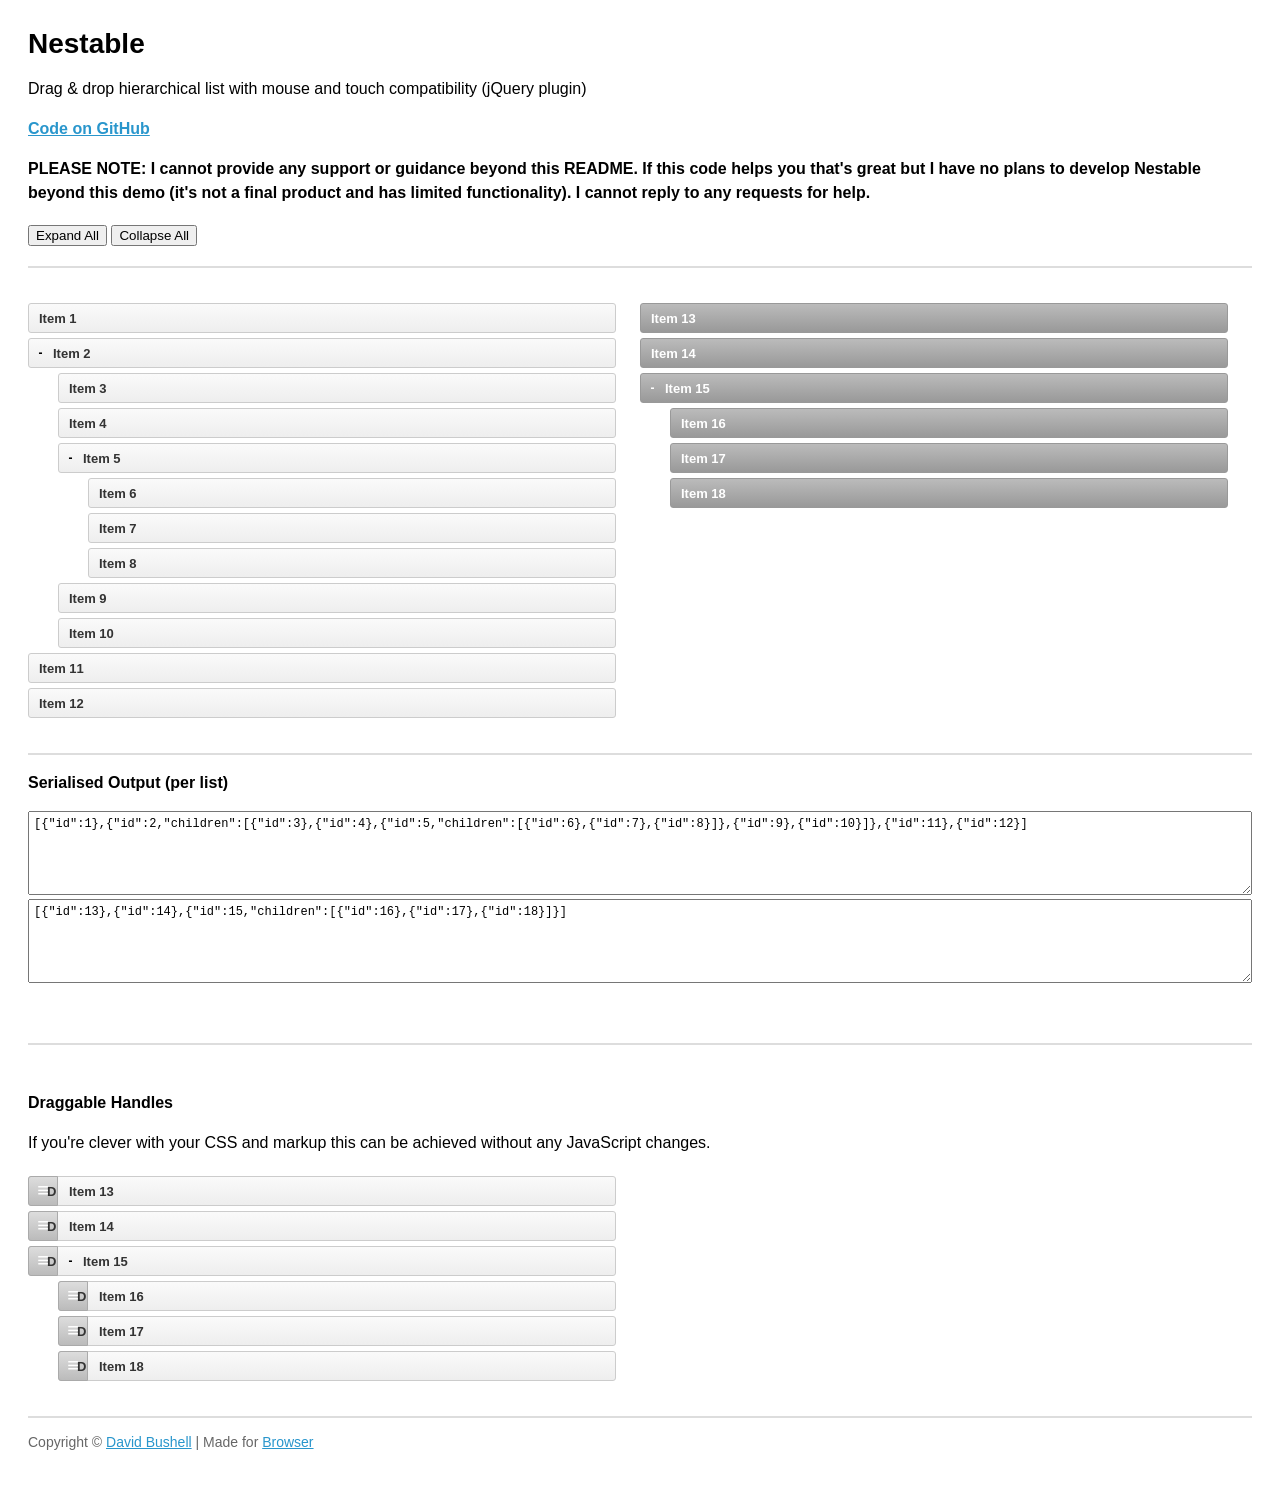
<file: statics/plugins/nestable-list/index.html>
<!DOCTYPE html>
<!--[if lt IE 7]> <html lang="en" class="lt-ie9 lt-ie8 lt-ie7"> <![endif]-->
<!--[if IE 7]>    <html lang="en" class="lt-ie9 lt-ie8"> <![endif]-->
<!--[if IE 8]>    <html lang="en" class="lt-ie9"> <![endif]-->
<!--[if IE 9]>    <html lang="en" class="ie9"> <![endif]-->
<!--[if gt IE 9]><!--> <html lang="en"> <!--<![endif]-->
<head>
    <meta charset="utf-8">
    <meta name="viewport" content="width=device-width, initial-scale=1, minimum-scale=1">
    <title>Nestable</title>
    <style type="text/css">

.cf:after { visibility: hidden; display: block; font-size: 0; content: " "; clear: both; height: 0; }
* html .cf { zoom: 1; }
*:first-child+html .cf { zoom: 1; }

html { margin: 0; padding: 0; }
body { font-size: 100%; margin: 0; padding: 1.75em; font-family: 'Helvetica Neue', Arial, sans-serif; }

h1 { font-size: 1.75em; margin: 0 0 0.6em 0; }

a { color: #2996cc; }
a:hover { text-decoration: none; }

p { line-height: 1.5em; }
.small { color: #666; font-size: 0.875em; }
.large { font-size: 1.25em; }

/**
 * Nestable
 */

.dd { position: relative; display: block; margin: 0; padding: 0; max-width: 600px; list-style: none; font-size: 13px; line-height: 20px; }

.dd-list { display: block; position: relative; margin: 0; padding: 0; list-style: none; }
.dd-list .dd-list { padding-left: 30px; }
.dd-collapsed .dd-list { display: none; }

.dd-item,
.dd-empty,
.dd-placeholder { display: block; position: relative; margin: 0; padding: 0; min-height: 20px; font-size: 13px; line-height: 20px; }

.dd-handle { display: block; height: 30px; margin: 5px 0; padding: 5px 10px; color: #333; text-decoration: none; font-weight: bold; border: 1px solid #ccc;
    background: #fafafa;
    background: -webkit-linear-gradient(top, #fafafa 0%, #eee 100%);
    background:    -moz-linear-gradient(top, #fafafa 0%, #eee 100%);
    background:         linear-gradient(top, #fafafa 0%, #eee 100%);
    -webkit-border-radius: 3px;
            border-radius: 3px;
    box-sizing: border-box; -moz-box-sizing: border-box;
}
.dd-handle:hover { color: #2ea8e5; background: #fff; }

.dd-item > button { display: block; position: relative; cursor: pointer; float: left; width: 25px; height: 20px; margin: 5px 0; padding: 0; text-indent: 100%; white-space: nowrap; overflow: hidden; border: 0; background: transparent; font-size: 12px; line-height: 1; text-align: center; font-weight: bold; }
.dd-item > button:before { content: '+'; display: block; position: absolute; width: 100%; text-align: center; text-indent: 0; }
.dd-item > button[data-action="collapse"]:before { content: '-'; }

.dd-placeholder,
.dd-empty { margin: 5px 0; padding: 0; min-height: 30px; background: #f2fbff; border: 1px dashed #b6bcbf; box-sizing: border-box; -moz-box-sizing: border-box; }
.dd-empty { border: 1px dashed #bbb; min-height: 100px; background-color: #e5e5e5;
    background-image: -webkit-linear-gradient(45deg, #fff 25%, transparent 25%, transparent 75%, #fff 75%, #fff),
                      -webkit-linear-gradient(45deg, #fff 25%, transparent 25%, transparent 75%, #fff 75%, #fff);
    background-image:    -moz-linear-gradient(45deg, #fff 25%, transparent 25%, transparent 75%, #fff 75%, #fff),
                         -moz-linear-gradient(45deg, #fff 25%, transparent 25%, transparent 75%, #fff 75%, #fff);
    background-image:         linear-gradient(45deg, #fff 25%, transparent 25%, transparent 75%, #fff 75%, #fff),
                              linear-gradient(45deg, #fff 25%, transparent 25%, transparent 75%, #fff 75%, #fff);
    background-size: 60px 60px;
    background-position: 0 0, 30px 30px;
}

.dd-dragel { position: absolute; pointer-events: none; z-index: 9999; }
.dd-dragel > .dd-item .dd-handle { margin-top: 0; }
.dd-dragel .dd-handle {
    -webkit-box-shadow: 2px 4px 6px 0 rgba(0,0,0,.1);
            box-shadow: 2px 4px 6px 0 rgba(0,0,0,.1);
}

/**
 * Nestable Extras
 */

.nestable-lists { display: block; clear: both; padding: 30px 0; width: 100%; border: 0; border-top: 2px solid #ddd; border-bottom: 2px solid #ddd; }

#nestable-menu { padding: 0; margin: 20px 0; }

#nestable-output,
#nestable2-output { width: 100%; height: 7em; font-size: 0.75em; line-height: 1.333333em; font-family: Consolas, monospace; padding: 5px; box-sizing: border-box; -moz-box-sizing: border-box; }

#nestable2 .dd-handle {
    color: #fff;
    border: 1px solid #999;
    background: #bbb;
    background: -webkit-linear-gradient(top, #bbb 0%, #999 100%);
    background:    -moz-linear-gradient(top, #bbb 0%, #999 100%);
    background:         linear-gradient(top, #bbb 0%, #999 100%);
}
#nestable2 .dd-handle:hover { background: #bbb; }
#nestable2 .dd-item > button:before { color: #fff; }

@media only screen and (min-width: 700px) {

    .dd { float: left; width: 48%; }
    .dd + .dd { margin-left: 2%; }

}

.dd-hover > .dd-handle { background: #2ea8e5 !important; }

/**
 * Nestable Draggable Handles
 */

.dd3-content { display: block; height: 30px; margin: 5px 0; padding: 5px 10px 5px 40px; color: #333; text-decoration: none; font-weight: bold; border: 1px solid #ccc;
    background: #fafafa;
    background: -webkit-linear-gradient(top, #fafafa 0%, #eee 100%);
    background:    -moz-linear-gradient(top, #fafafa 0%, #eee 100%);
    background:         linear-gradient(top, #fafafa 0%, #eee 100%);
    -webkit-border-radius: 3px;
            border-radius: 3px;
    box-sizing: border-box; -moz-box-sizing: border-box;
}
.dd3-content:hover { color: #2ea8e5; background: #fff; }

.dd-dragel > .dd3-item > .dd3-content { margin: 0; }

.dd3-item > button { margin-left: 30px; }

.dd3-handle { position: absolute; margin: 0; left: 0; top: 0; cursor: pointer; width: 30px; text-indent: 100%; white-space: nowrap; overflow: hidden;
    border: 1px solid #aaa;
    background: #ddd;
    background: -webkit-linear-gradient(top, #ddd 0%, #bbb 100%);
    background:    -moz-linear-gradient(top, #ddd 0%, #bbb 100%);
    background:         linear-gradient(top, #ddd 0%, #bbb 100%);
    border-top-right-radius: 0;
    border-bottom-right-radius: 0;
}
.dd3-handle:before { content: '≡'; display: block; position: absolute; left: 0; top: 3px; width: 100%; text-align: center; text-indent: 0; color: #fff; font-size: 20px; font-weight: normal; }
.dd3-handle:hover { background: #ddd; }

    </style>
</head>
<body>

    <h1>Nestable</h1>

    <p>Drag &amp; drop hierarchical list with mouse and touch compatibility (jQuery plugin)</p>

    <p><strong><a href="https://github.com/dbushell/Nestable">Code on GitHub</a></strong></p>

<p><strong>PLEASE NOTE: I cannot provide any support or guidance beyond this README. If this code helps you that's great but I have no plans to develop Nestable beyond this demo (it's not a final product and has limited functionality). I cannot reply to any requests for help.</strong></p>

    <menu id="nestable-menu">
        <button type="button" data-action="expand-all">Expand All</button>
        <button type="button" data-action="collapse-all">Collapse All</button>
    </menu>

    <div class="cf nestable-lists">

        <div class="dd" id="nestable">
            <ol class="dd-list">
                <li class="dd-item" data-id="1">
                    <div class="dd-handle">Item 1</div>
                </li>
                <li class="dd-item" data-id="2">
                    <div class="dd-handle">Item 2</div>
                    <ol class="dd-list">
                        <li class="dd-item" data-id="3"><div class="dd-handle">Item 3</div></li>
                        <li class="dd-item" data-id="4"><div class="dd-handle">Item 4</div></li>
                        <li class="dd-item" data-id="5">
                            <div class="dd-handle">Item 5</div>
                            <ol class="dd-list">
                                <li class="dd-item" data-id="6"><div class="dd-handle">Item 6</div></li>
                                <li class="dd-item" data-id="7"><div class="dd-handle">Item 7</div></li>
                                <li class="dd-item" data-id="8"><div class="dd-handle">Item 8</div></li>
                            </ol>
                        </li>
                        <li class="dd-item" data-id="9"><div class="dd-handle">Item 9</div></li>
                        <li class="dd-item" data-id="10"><div class="dd-handle">Item 10</div></li>
                    </ol>
                </li>
                <li class="dd-item" data-id="11">
                    <div class="dd-handle">Item 11</div>
                </li>
                <li class="dd-item" data-id="12">
                    <div class="dd-handle">Item 12</div>
                </li>
            </ol>
        </div>

        <div class="dd" id="nestable2">
            <ol class="dd-list">
                <li class="dd-item" data-id="13">
                    <div class="dd-handle">Item 13</div>
                </li>
                <li class="dd-item" data-id="14">
                    <div class="dd-handle">Item 14</div>
                </li>
                <li class="dd-item" data-id="15">
                    <div class="dd-handle">Item 15</div>
                    <ol class="dd-list">
                        <li class="dd-item" data-id="16"><div class="dd-handle">Item 16</div></li>
                        <li class="dd-item" data-id="17"><div class="dd-handle">Item 17</div></li>
                        <li class="dd-item" data-id="18"><div class="dd-handle">Item 18</div></li>
                    </ol>
                </li>
            </ol>
        </div>

    </div>

    <p><strong>Serialised Output (per list)</strong></p>

    <textarea id="nestable-output"></textarea>
    <textarea id="nestable2-output"></textarea>

    <p>&nbsp;</p>

    <div class="cf nestable-lists">

    <p><strong>Draggable Handles</strong></p>

    <p>If you're clever with your CSS and markup this can be achieved without any JavaScript changes.</p>

        <div class="dd" id="nestable3">
            <ol class="dd-list">
                <li class="dd-item dd3-item" data-id="13">
                    <div class="dd-handle dd3-handle">Drag</div><div class="dd3-content">Item 13</div>
                </li>
                <li class="dd-item dd3-item" data-id="14">
                    <div class="dd-handle dd3-handle">Drag</div><div class="dd3-content">Item 14</div>
                </li>
                <li class="dd-item dd3-item" data-id="15">
                    <div class="dd-handle dd3-handle">Drag</div><div class="dd3-content">Item 15</div>
                    <ol class="dd-list">
                        <li class="dd-item dd3-item" data-id="16">
                            <div class="dd-handle dd3-handle">Drag</div><div class="dd3-content">Item 16</div>
                        </li>
                        <li class="dd-item dd3-item" data-id="17">
                            <div class="dd-handle dd3-handle">Drag</div><div class="dd3-content">Item 17</div>
                        </li>
                        <li class="dd-item dd3-item" data-id="18">
                            <div class="dd-handle dd3-handle">Drag</div><div class="dd3-content">Item 18</div>
                        </li>
                    </ol>
                </li>
            </ol>
        </div>

    </div>

    <p class="small">Copyright &copy; <a href="http://dbushell.com/">David Bushell</a> | Made for <a href="http://www.browserlondon.com/">Browser</a></p>

<script src="http://ajax.googleapis.com/ajax/libs/jquery/1.11.1/jquery.min.js"></script>
<script src="jquery.nestable.js"></script>
<script>

$(document).ready(function()
{

    var updateOutput = function(e)
    {
        var list   = e.length ? e : $(e.target),
            output = list.data('output');
        if (window.JSON) {
            output.val(window.JSON.stringify(list.nestable('serialize')));//, null, 2));
        } else {
            output.val('JSON browser support required for this demo.');
        }
    };

    // activate Nestable for list 1
    $('#nestable').nestable({
        group: 1
    })
    .on('change', updateOutput);

    // activate Nestable for list 2
    $('#nestable2').nestable({
        group: 1
    })
    .on('change', updateOutput);

    // output initial serialised data
    updateOutput($('#nestable').data('output', $('#nestable-output')));
    updateOutput($('#nestable2').data('output', $('#nestable2-output')));

    $('#nestable-menu').on('click', function(e)
    {
        var target = $(e.target),
            action = target.data('action');
        if (action === 'expand-all') {
            $('.dd').nestable('expandAll');
        }
        if (action === 'collapse-all') {
            $('.dd').nestable('collapseAll');
        }
    });

    $('#nestable3').nestable();

});
</script>
</body>
</html>
</file>
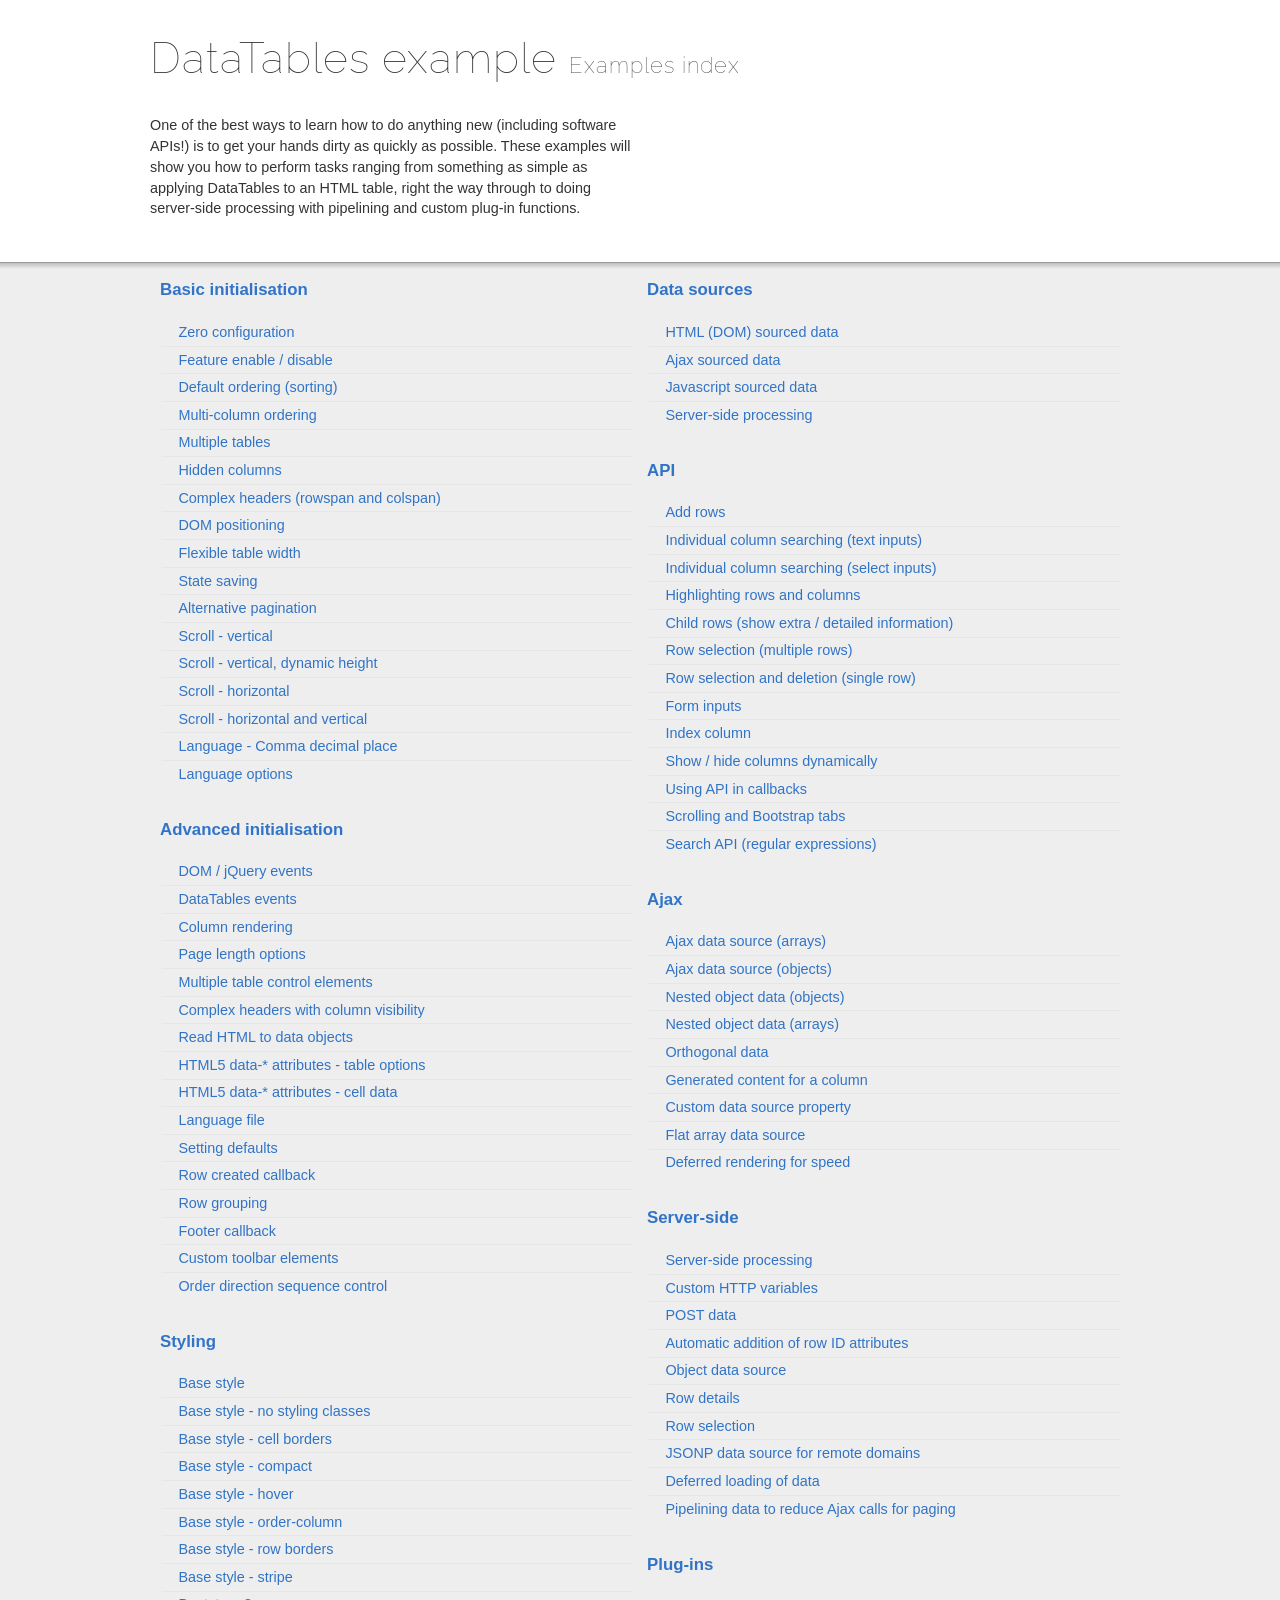
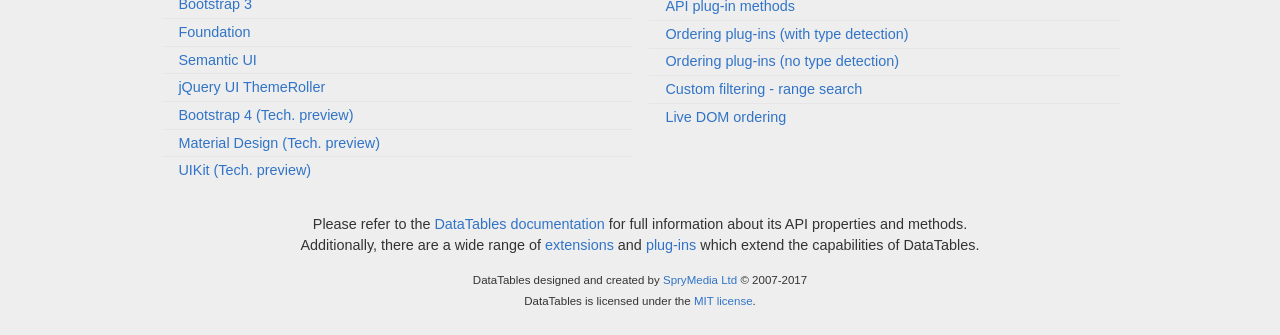
<file: statics/plugins/datatables/examples/index.html>
<!DOCTYPE html>
<html>
<head>
	<meta charset="utf-8">
	<link rel="shortcut icon" type="image/ico" href="http://www.datatables.net/favicon.ico">
	<meta name="viewport" content="initial-scale=1.0, maximum-scale=2.0">
	<link rel="stylesheet" type="text/css" href="./resources/syntax/shCore.css">
	<link rel="stylesheet" type="text/css" href="./resources/demo.css">
	<script type="text/javascript" language="javascript" src="//code.jquery.com/jquery-1.12.4.js">
	</script>
	<script type="text/javascript" language="javascript" src="./resources/syntax/shCore.js">
	</script>
	<script type="text/javascript" language="javascript" src="./resources/demo.js">
	</script>
	<title>DataTables examples - Examples index</title>
</head>
<body class="dt-example">
	<div class="container">
		<section>
			<h1>DataTables example <span>Examples index</span></h1>
			<div class="info">
				<p>One of the best ways to learn how to do anything new (including software APIs!) is to get your hands dirty as quickly as possible. These examples will show you
				how to perform tasks ranging from something as simple as applying DataTables to an HTML table, right the way through to doing server-side processing with
				pipelining and custom plug-in functions.</p>
			</div>
		</section>
	</div>
	<section>
		<div class="footer">
			<div class="gradient"></div>
			<div class="liner">
				<div class="toc">
					<div class="toc-group">
						<h3><a href="./basic_init/index.html">Basic initialisation</a></h3>
						<ul class="toc">
							<li>
								<a href="./basic_init/zero_configuration.html">Zero configuration</a>
							</li>
							<li>
								<a href="./basic_init/filter_only.html">Feature enable / disable</a>
							</li>
							<li>
								<a href="./basic_init/table_sorting.html">Default ordering (sorting)</a>
							</li>
							<li>
								<a href="./basic_init/multi_col_sort.html">Multi-column ordering</a>
							</li>
							<li>
								<a href="./basic_init/multiple_tables.html">Multiple tables</a>
							</li>
							<li>
								<a href="./basic_init/hidden_columns.html">Hidden columns</a>
							</li>
							<li>
								<a href="./basic_init/complex_header.html">Complex headers (rowspan and colspan)</a>
							</li>
							<li>
								<a href="./basic_init/dom.html">DOM positioning</a>
							</li>
							<li>
								<a href="./basic_init/flexible_width.html">Flexible table width</a>
							</li>
							<li>
								<a href="./basic_init/state_save.html">State saving</a>
							</li>
							<li>
								<a href="./basic_init/alt_pagination.html">Alternative pagination</a>
							</li>
							<li>
								<a href="./basic_init/scroll_y.html">Scroll - vertical</a>
							</li>
							<li>
								<a href="./basic_init/scroll_y_dynamic.html">Scroll - vertical, dynamic height</a>
							</li>
							<li>
								<a href="./basic_init/scroll_x.html">Scroll - horizontal</a>
							</li>
							<li>
								<a href="./basic_init/scroll_xy.html">Scroll - horizontal and vertical</a>
							</li>
							<li>
								<a href="./basic_init/comma-decimal.html">Language - Comma decimal place</a>
							</li>
							<li>
								<a href="./basic_init/language.html">Language options</a>
							</li>
						</ul>
					</div>
					<div class="toc-group">
						<h3><a href="./advanced_init/index.html">Advanced initialisation</a></h3>
						<ul class="toc">
							<li>
								<a href="./advanced_init/events_live.html">DOM / jQuery events</a>
							</li>
							<li>
								<a href="./advanced_init/dt_events.html">DataTables events</a>
							</li>
							<li>
								<a href="./advanced_init/column_render.html">Column rendering</a>
							</li>
							<li>
								<a href="./advanced_init/length_menu.html">Page length options</a>
							</li>
							<li>
								<a href="./advanced_init/dom_multiple_elements.html">Multiple table control elements</a>
							</li>
							<li>
								<a href="./advanced_init/complex_header.html">Complex headers with column visibility</a>
							</li>
							<li>
								<a href="./advanced_init/object_dom_read.html">Read HTML to data objects</a>
							</li>
							<li>
								<a href="./advanced_init/html5-data-options.html">HTML5 data-* attributes - table options</a>
							</li>
							<li>
								<a href="./advanced_init/html5-data-attributes.html">HTML5 data-* attributes - cell data</a>
							</li>
							<li>
								<a href="./advanced_init/language_file.html">Language file</a>
							</li>
							<li>
								<a href="./advanced_init/defaults.html">Setting defaults</a>
							</li>
							<li>
								<a href="./advanced_init/row_callback.html">Row created callback</a>
							</li>
							<li>
								<a href="./advanced_init/row_grouping.html">Row grouping</a>
							</li>
							<li>
								<a href="./advanced_init/footer_callback.html">Footer callback</a>
							</li>
							<li>
								<a href="./advanced_init/dom_toolbar.html">Custom toolbar elements</a>
							</li>
							<li>
								<a href="./advanced_init/sort_direction_control.html">Order direction sequence control</a>
							</li>
						</ul>
					</div>
					<div class="toc-group">
						<h3><a href="./styling/index.html">Styling</a></h3>
						<ul class="toc">
							<li>
								<a href="./styling/display.html">Base style</a>
							</li>
							<li>
								<a href="./styling/no-classes.html">Base style - no styling classes</a>
							</li>
							<li>
								<a href="./styling/cell-border.html">Base style - cell borders</a>
							</li>
							<li>
								<a href="./styling/compact.html">Base style - compact</a>
							</li>
							<li>
								<a href="./styling/hover.html">Base style - hover</a>
							</li>
							<li>
								<a href="./styling/order-column.html">Base style - order-column</a>
							</li>
							<li>
								<a href="./styling/row-border.html">Base style - row borders</a>
							</li>
							<li>
								<a href="./styling/stripe.html">Base style - stripe</a>
							</li>
							<li>
								<a href="./styling/bootstrap.html">Bootstrap 3</a>
							</li>
							<li>
								<a href="./styling/foundation.html">Foundation</a>
							</li>
							<li>
								<a href="./styling/semanticui.html">Semantic UI</a>
							</li>
							<li>
								<a href="./styling/jqueryUI.html">jQuery UI ThemeRoller</a>
							</li>
							<li>
								<a href="./styling/bootstrap4.html">Bootstrap 4 (Tech. preview)</a>
							</li>
							<li>
								<a href="./styling/material.html">Material Design (Tech. preview)</a>
							</li>
							<li>
								<a href="./styling/uikit.html">UIKit (Tech. preview)</a>
							</li>
						</ul>
					</div>
					<div class="toc-group">
						<h3><a href="./data_sources/index.html">Data sources</a></h3>
						<ul class="toc">
							<li>
								<a href="./data_sources/dom.html">HTML (DOM) sourced data</a>
							</li>
							<li>
								<a href="./data_sources/ajax.html">Ajax sourced data</a>
							</li>
							<li>
								<a href="./data_sources/js_array.html">Javascript sourced data</a>
							</li>
							<li>
								<a href="./data_sources/server_side.html">Server-side processing</a>
							</li>
						</ul>
					</div>
					<div class="toc-group">
						<h3><a href="./api/index.html">API</a></h3>
						<ul class="toc">
							<li>
								<a href="./api/add_row.html">Add rows</a>
							</li>
							<li>
								<a href="./api/multi_filter.html">Individual column searching (text inputs)</a>
							</li>
							<li>
								<a href="./api/multi_filter_select.html">Individual column searching (select inputs)</a>
							</li>
							<li>
								<a href="./api/highlight.html">Highlighting rows and columns</a>
							</li>
							<li>
								<a href="./api/row_details.html">Child rows (show extra / detailed information)</a>
							</li>
							<li>
								<a href="./api/select_row.html">Row selection (multiple rows)</a>
							</li>
							<li>
								<a href="./api/select_single_row.html">Row selection and deletion (single row)</a>
							</li>
							<li>
								<a href="./api/form.html">Form inputs</a>
							</li>
							<li>
								<a href="./api/counter_columns.html">Index column</a>
							</li>
							<li>
								<a href="./api/show_hide.html">Show / hide columns dynamically</a>
							</li>
							<li>
								<a href="./api/api_in_init.html">Using API in callbacks</a>
							</li>
							<li>
								<a href="./api/tabs_and_scrolling.html">Scrolling and Bootstrap tabs</a>
							</li>
							<li>
								<a href="./api/regex.html">Search API (regular expressions)</a>
							</li>
						</ul>
					</div>
					<div class="toc-group">
						<h3><a href="./ajax/index.html">Ajax</a></h3>
						<ul class="toc">
							<li>
								<a href="./ajax/simple.html">Ajax data source (arrays)</a>
							</li>
							<li>
								<a href="./ajax/objects.html">Ajax data source (objects)</a>
							</li>
							<li>
								<a href="./ajax/deep.html">Nested object data (objects)</a>
							</li>
							<li>
								<a href="./ajax/objects_subarrays.html">Nested object data (arrays)</a>
							</li>
							<li>
								<a href="./ajax/orthogonal-data.html">Orthogonal data</a>
							</li>
							<li>
								<a href="./ajax/null_data_source.html">Generated content for a column</a>
							</li>
							<li>
								<a href="./ajax/custom_data_property.html">Custom data source property</a>
							</li>
							<li>
								<a href="./ajax/custom_data_flat.html">Flat array data source</a>
							</li>
							<li>
								<a href="./ajax/defer_render.html">Deferred rendering for speed</a>
							</li>
						</ul>
					</div>
					<div class="toc-group">
						<h3><a href="./server_side/index.html">Server-side</a></h3>
						<ul class="toc">
							<li>
								<a href="./server_side/simple.html">Server-side processing</a>
							</li>
							<li>
								<a href="./server_side/custom_vars.html">Custom HTTP variables</a>
							</li>
							<li>
								<a href="./server_side/post.html">POST data</a>
							</li>
							<li>
								<a href="./server_side/ids.html">Automatic addition of row ID attributes</a>
							</li>
							<li>
								<a href="./server_side/object_data.html">Object data source</a>
							</li>
							<li>
								<a href="./server_side/row_details.html">Row details</a>
							</li>
							<li>
								<a href="./server_side/select_rows.html">Row selection</a>
							</li>
							<li>
								<a href="./server_side/jsonp.html">JSONP data source for remote domains</a>
							</li>
							<li>
								<a href="./server_side/defer_loading.html">Deferred loading of data</a>
							</li>
							<li>
								<a href="./server_side/pipeline.html">Pipelining data to reduce Ajax calls for paging</a>
							</li>
						</ul>
					</div>
					<div class="toc-group">
						<h3><a href="./plug-ins/index.html">Plug-ins</a></h3>
						<ul class="toc">
							<li>
								<a href="./plug-ins/api.html">API plug-in methods</a>
							</li>
							<li>
								<a href="./plug-ins/sorting_auto.html">Ordering plug-ins (with type detection)</a>
							</li>
							<li>
								<a href="./plug-ins/sorting_manual.html">Ordering plug-ins (no type detection)</a>
							</li>
							<li>
								<a href="./plug-ins/range_filtering.html">Custom filtering - range search</a>
							</li>
							<li>
								<a href="./plug-ins/dom_sort.html">Live DOM ordering</a>
							</li>
						</ul>
					</div>
				</div>
				<div class="epilogue">
					<p>Please refer to the <a href="http://www.datatables.net">DataTables documentation</a> for full information about its API properties and methods.<br>
					Additionally, there are a wide range of <a href="http://www.datatables.net/extensions">extensions</a> and <a href=
					"http://www.datatables.net/plug-ins">plug-ins</a> which extend the capabilities of DataTables.</p>
					<p class="copyright">DataTables designed and created by <a href="http://www.sprymedia.co.uk">SpryMedia Ltd</a> © 2007-2017<br>
					DataTables is licensed under the <a href="http://www.datatables.net/mit">MIT license</a>.</p>
				</div>
			</div>
		</div>
	</section>
</body>
</html>
</file>
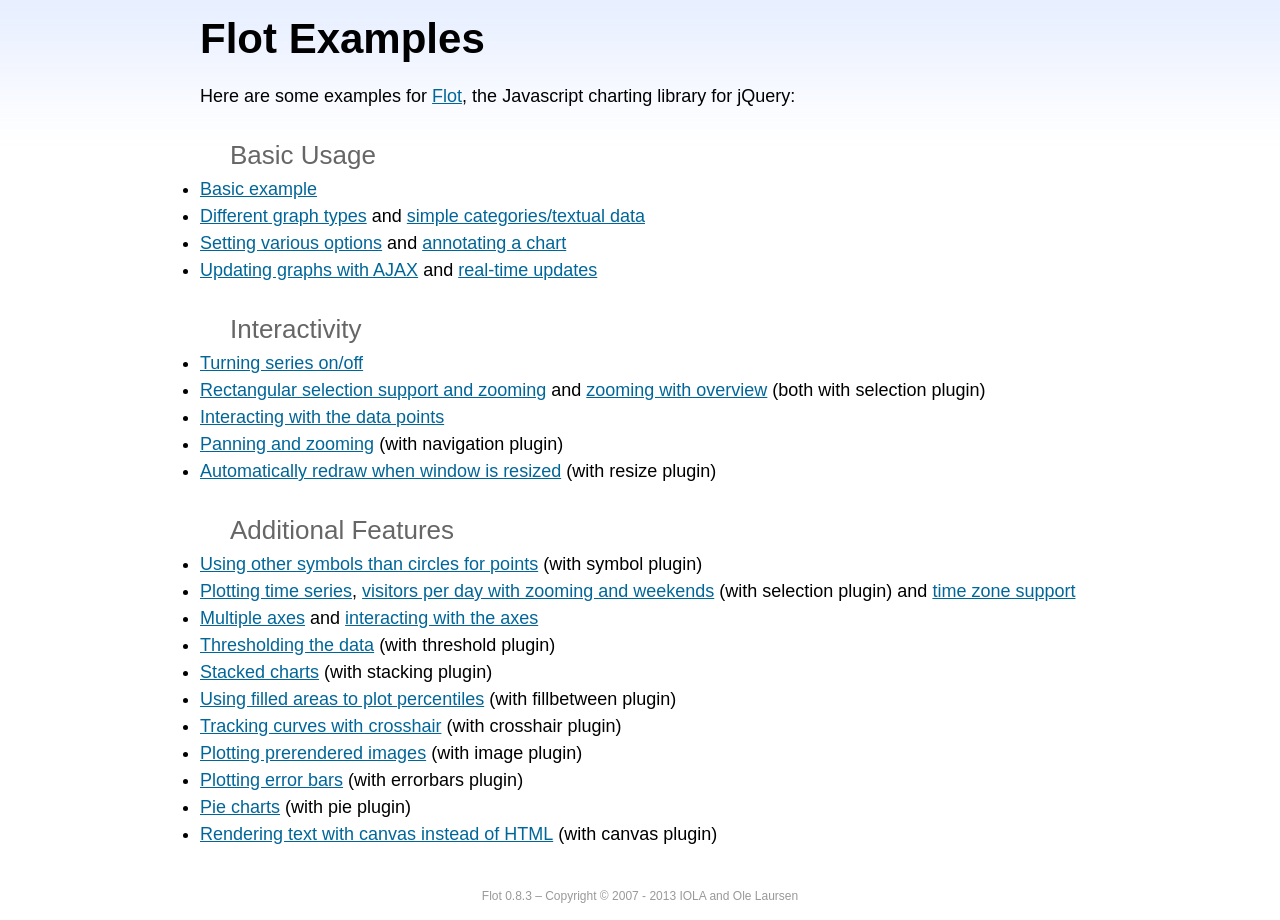
<file: statics/plugins/flot-charts/examples/index.html>
<!DOCTYPE html PUBLIC "-//W3C//DTD HTML 4.01//EN" "http://www.w3.org/TR/html4/strict.dtd">
<html>
<head>
	<meta http-equiv="Content-Type" content="text/html; charset=utf-8">
	<title>Flot Examples</title>
	<link href="examples.css" rel="stylesheet" type="text/css">
	<style>

	h3 {
		margin-top: 30px;
		margin-bottom: 5px;
	}

	</style>
	<script language="javascript" type="text/javascript" src="../jquery.js"></script>
	<script language="javascript" type="text/javascript" src="../jquery.flot.js"></script>
	<script type="text/javascript">

	$(function() {

		// Add the Flot version string to the footer

		$("#footer").prepend("Flot " + $.plot.version + " &ndash; ");
	});

	</script>
</head>
<body>

	<div id="header">
		<h2>Flot Examples</h2>
	</div>

	<div id="content">

		<p>Here are some examples for <a href="http://www.flotcharts.org">Flot</a>, the Javascript charting library for jQuery:</p>

		<h3>Basic Usage</h3>

		<ul>
			<li><a href="basic-usage/index.html">Basic example</a></li>
			<li><a href="series-types/index.html">Different graph types</a> and <a href="categories/index.html">simple categories/textual data</a></li>
			<li><a href="basic-options/index.html">Setting various options</a> and <a href="annotating/index.html">annotating a chart</a></li>
			<li><a href="ajax/index.html">Updating graphs with AJAX</a> and <a href="realtime/index.html">real-time updates</a></li>
		</ul>

		<h3>Interactivity</h3>

		<ul>
			<li><a href="series-toggle/index.html">Turning series on/off</a></li>
			<li><a href="selection/index.html">Rectangular selection support and zooming</a> and <a href="zooming/index.html">zooming with overview</a> (both with selection plugin)</li>
			<li><a href="interacting/index.html">Interacting with the data points</a></li>
			<li><a href="navigate/index.html">Panning and zooming</a> (with navigation plugin)</li>
			<li><a href="resize/index.html">Automatically redraw when window is resized</a> (with resize plugin)</li>
		</ul>

		<h3>Additional Features</h3>

		<ul>
			<li><a href="symbols/index.html">Using other symbols than circles for points</a> (with symbol plugin)</li>
			<li><a href="axes-time/index.html">Plotting time series</a>, <a href="visitors/index.html">visitors per day with zooming and weekends</a> (with selection plugin) and <a href="axes-time-zones/index.html">time zone support</a></li>
			<li><a href="axes-multiple/index.html">Multiple axes</a> and <a href="axes-interacting/index.html">interacting with the axes</a></li>
			<li><a href="threshold/index.html">Thresholding the data</a> (with threshold plugin)</li>
			<li><a href="stacking/index.html">Stacked charts</a> (with stacking plugin)</li>
			<li><a href="percentiles/index.html">Using filled areas to plot percentiles</a> (with fillbetween plugin)</li>
			<li><a href="tracking/index.html">Tracking curves with crosshair</a> (with crosshair plugin)</li>
			<li><a href="image/index.html">Plotting prerendered images</a> (with image plugin)</li>
			<li><a href="series-errorbars/index.html">Plotting error bars</a> (with errorbars plugin)</li>
			<li><a href="series-pie/index.html">Pie charts</a> (with pie plugin)</li>
			<li><a href="canvas/index.html">Rendering text with canvas instead of HTML</a> (with canvas plugin)</li>
		</ul>

	</div>

	<div id="footer">
		Copyright &copy; 2007 - 2013 IOLA and Ole Laursen
	</div>

</body>
</html>
</file>
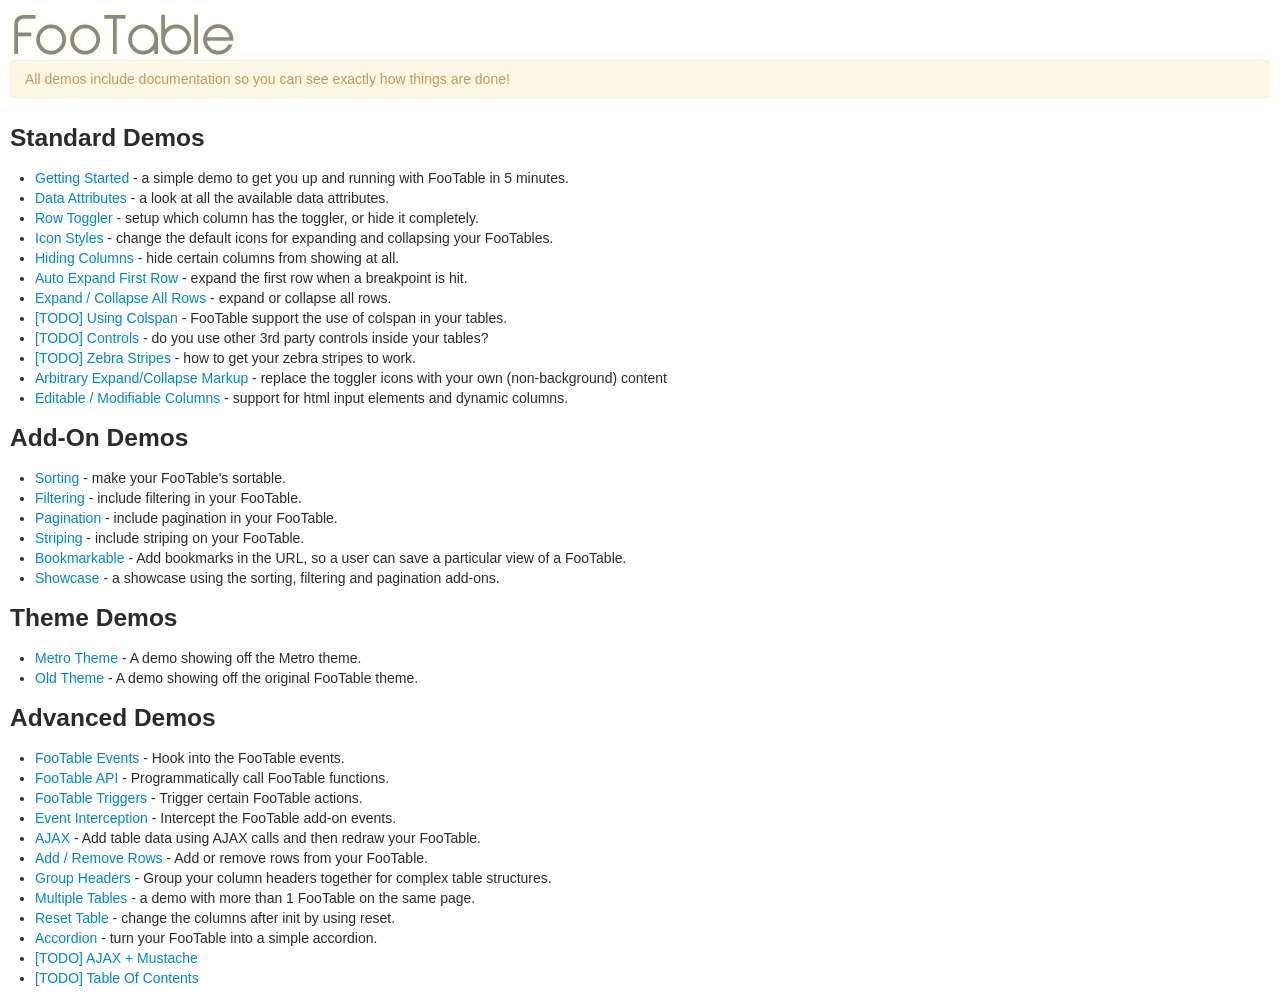
<file: statics/plugins/fooTable/demos/index.htm>
﻿<!DOCTYPE html>
<html xmlns="http://www.w3.org/1999/xhtml">
<head>
    <title>FooTable Demos - A jQuery plugin for responsive HTML tables</title>
    <meta name="viewport" content="width = device-width, initial-scale = 1.0, minimum-scale = 1.0, maximum-scale = 1.0, user-scalable = no"/>
	<link href="css/bootstrap.css" rel="stylesheet" type="text/css"/>
    <link href="css/footable-demos.css" rel="stylesheet" type="text/css"/>
</head>
<body>
	<div class="demo-container">
        <a href="http://fooplugins.com/plugins/footable-jquery/"><img src="img/footable.png" border="0" /></a>
        <div class="alert">
            All demos include documentation so you can see exactly how things are done!
        </div>
        <h3>Standard Demos</h3>
        <ul>
            <li><a href="getting-started.htm">Getting Started</a> - a simple demo to get you up and running with FooTable in 5 minutes.</li>
            <li><a href="data-attributes.htm">Data Attributes</a> - a look at all the available data attributes.</li>
            <li><a href="row-toggle.htm">Row Toggler</a> - setup which column has the toggler, or hide it completely.</li>
            <li><a href="icon-styles.htm">Icon Styles</a> - change the default icons for expanding and collapsing your FooTables.</li>
            <li><a href="hidden-columns.htm">Hiding Columns</a> - hide certain columns from showing at all.</li>
            <li><a href="auto-expand-first-row-on-breakpoint.htm">Auto Expand First Row</a> - expand the first row when a breakpoint is hit.</li>
            <li><a href="expand-collapse-all.htm">Expand / Collapse All Rows</a> - expand or collapse all rows.</li>
            <li><a>[TODO] Using Colspan</a> - FooTable support the use of colspan in your tables.</li>
            <li><a>[TODO] Controls</a> - do you use other 3rd party controls inside your tables?</li>
            <li><a>[TODO] Zebra Stripes</a> - how to get your zebra stripes to work.</li>
	        <li><a href="arbitrary_toggle_markup.htm">Arbitrary Expand/Collapse Markup</a> - replace the toggler icons with your own (non-background) content</li>
	        <li><a href="editable-columns.htm">Editable / Modifiable Columns</a> - support for html input elements and dynamic columns.</li>
        </ul>
        <h3>Add-On Demos</h3>
        <ul>
            <li><a href="sorting.htm">Sorting</a> - make your FooTable's sortable.</li>
            <li><a href="filtering.htm">Filtering</a> - include filtering in your FooTable.</li>
            <li><a href="paging.htm">Pagination</a> - include pagination in your FooTable.</li>
						<li><a href="striping.htm">Striping</a> - include striping on your FooTable.</li>
            <li><a href="bookmarkable.htm">Bookmarkable</a> - Add bookmarks in the URL, so a user can save a particular view of a FooTable.</li>
            <li><a href="showcase.htm">Showcase</a> - a showcase using the sorting, filtering and pagination add-ons.</li>
        </ul>
        <h3>Theme Demos</h3>
        <ul>
            <li><a href="metro-theme.htm">Metro Theme</a> - A demo showing off the Metro theme.</li>
            <li><a href="old-theme.htm">Old Theme</a> - A demo showing off the original FooTable theme.</li>
        </ul>
        <h3>Advanced Demos</h3>
        <ul>
            <li><a href="events.htm">FooTable Events</a> - Hook into the FooTable events.</li>
            <li><a href="api.htm">FooTable API</a> - Programmatically call FooTable functions.</li>
            <li><a href="triggers.htm">FooTable Triggers</a> - Trigger certain FooTable actions.</li>
            <li><a href="event-interception.htm">Event Interception</a> - Intercept the FooTable add-on events.</li>
            <li><a href="ajax.htm">AJAX</a> - Add table data using AJAX calls and then redraw your FooTable.</li>
            <li><a href="add-delete-row.htm">Add / Remove Rows</a> - Add or remove rows from your FooTable.</li>
            <li><a href="group-headers.htm">Group Headers</a> - Group your column headers together for complex table structures.</li>
            <li><a href="multiple-showcases.htm">Multiple Tables</a> - a demo with more than 1 FooTable on the same page.</li>
            <li><a href="reset.htm">Reset Table</a> - change the columns after init by using reset.</li>
            <li><a href="accordion.htm">Accordion</a> - turn your FooTable into a simple accordion.</li>
            <li><a>[TODO] AJAX + Mustache</a></li>
            <li><a>[TODO] Table Of Contents</a></li>
        </ul>
    </div>
</body>
</html>
</file>
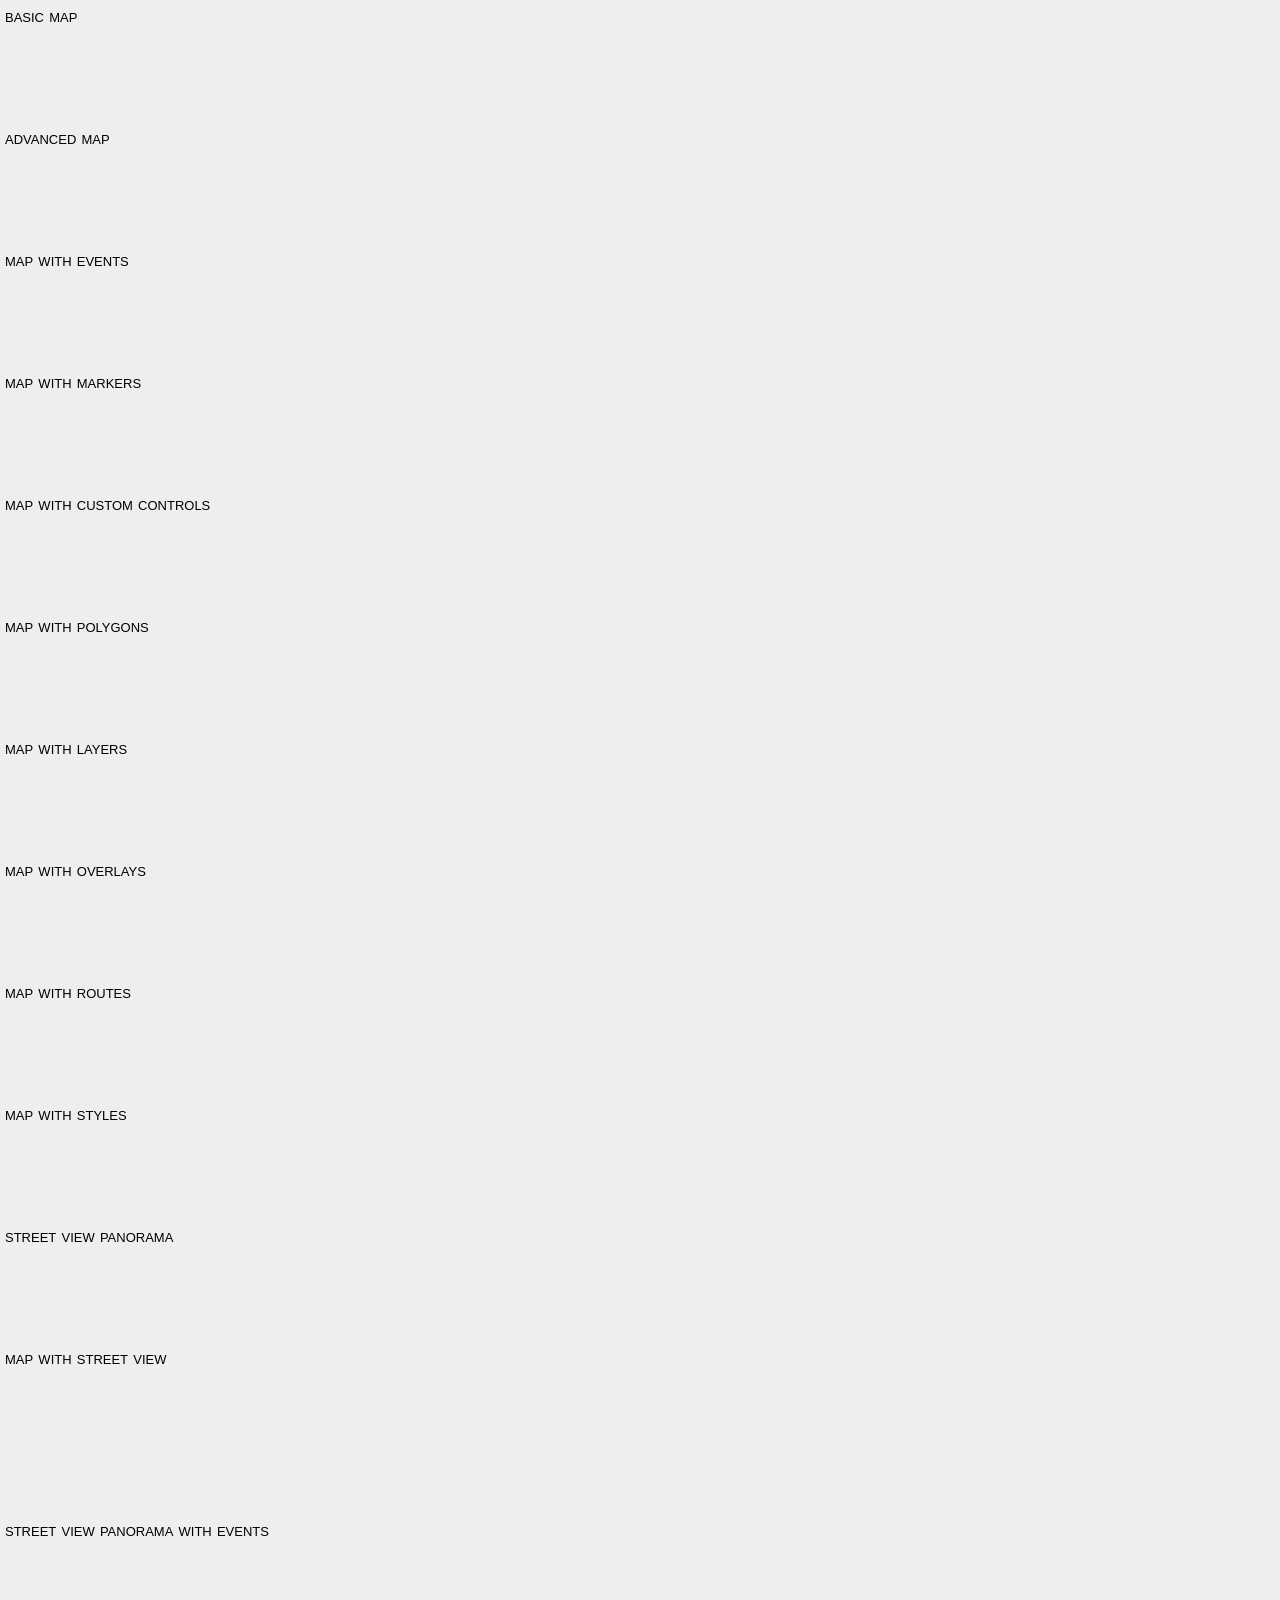
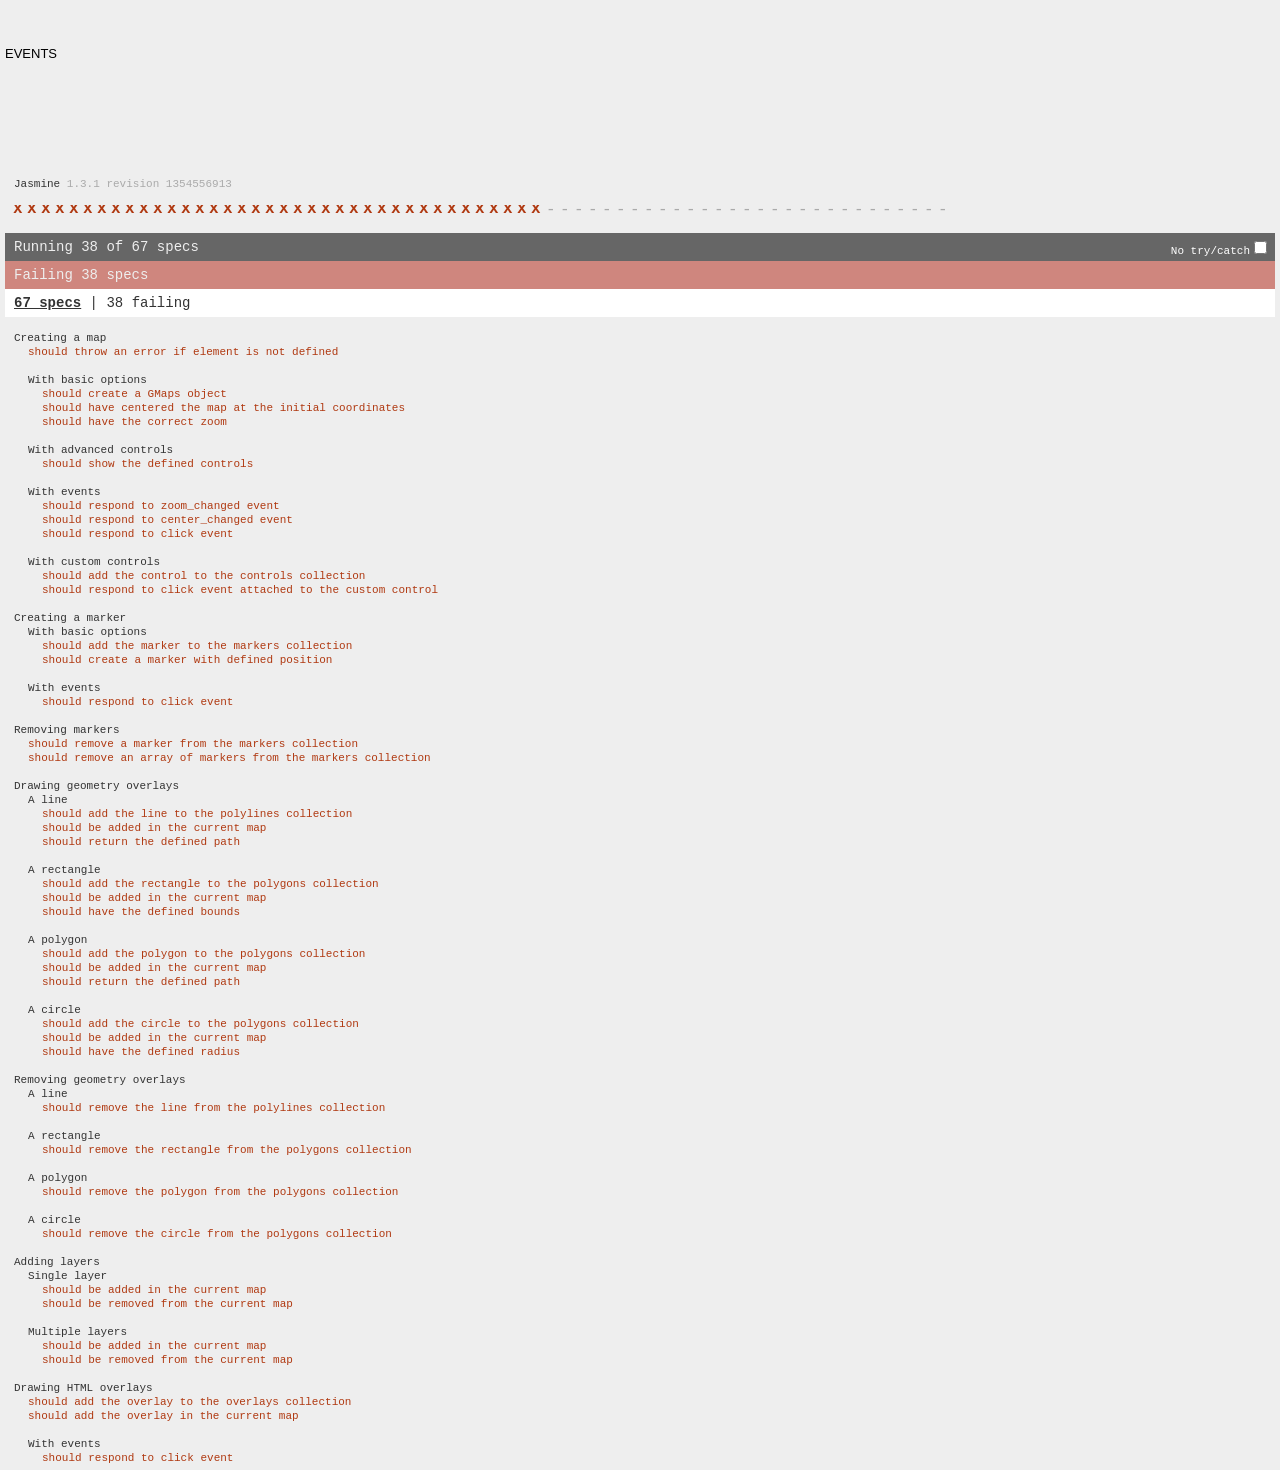
<file: statics/plugins/gmaps/test/index.html>
<!DOCTYPE html>
<html>
<head>
  <title>gmaps.js test</title>
  <link rel="stylesheet" type="text/css" href="lib/jasmine.css" />
  <link rel="stylesheet" href="style.css" />
  <script type="text/javascript" src="lib/jasmine.js"></script>
  <script type="text/javascript" src="lib/jasmine-html.js"></script>

  <script type="text/javascript" src="http://maps.google.com/maps/api/js?sensor=true"></script>
  <script type="text/javascript" src="../gmaps.js"></script>

  <script type="text/javascript" src="spec/MapSpec.js"></script>
  <script type="text/javascript" src="spec/MarkerSpec.js"></script>
  <script type="text/javascript" src="spec/GeometrySpec.js"></script>
  <script type="text/javascript" src="spec/LayerSpec.js"></script>
  <script type="text/javascript" src="spec/OverlaySpec.js"></script>
  <script type="text/javascript" src="spec/RouteSpec.js"></script>
  <script type="text/javascript" src="spec/StyleSpec.js"></script>
  <script type="text/javascript" src="spec/StreetViewSpec.js"></script>
  <script type="text/javascript" src="spec/EventSpec.js"></script>
  <script type="text/javascript" src="spec/ControlSpec.js"></script>

  <script type="text/javascript">
    (function() {
      var jasmineEnv = jasmine.getEnv();
      jasmineEnv.updateInterval = 1000;

      var htmlReporter = new jasmine.HtmlReporter();

      jasmineEnv.addReporter(htmlReporter);

      jasmineEnv.specFilter = function(spec) {
        return htmlReporter.specFilter(spec);
      };

      var currentWindowOnload = window.onload;

      window.onload = function() {
        if (currentWindowOnload) {
          currentWindowOnload();
        }

        execJasmine();
      };

      function execJasmine() {
        jasmineEnv.execute();
      }

    })();
  </script>
</head>
<body>
  <h3>Basic map</h3>
  <div class="map" id="basic-map"></div>
  <h3>Advanced map</h3>
  <div class="map" id="advanced-map"></div>
  <h3>Map with events</h3>
  <div class="map" id="map-with-events"></div>
  <h3>Map with markers</h3>
  <div class="map" id="map-with-markers"></div>
  <h3>Map with custom controls</h3>
  <div class="map" id="map-with-custom-controls"></div>
  <h3>Map with polygons</h3>
  <div class="map" id="map-with-polygons"></div>
  <h3>Map with layers</h3>
  <div class="map" id="map-with-layers"></div>
  <h3>Map with overlays</h3>
  <div class="map" id="map-with-overlays"></div>
  <h3>Map with routes</h3>
  <div class="map" id="map-with-routes"></div>
  <h3>Map with styles</h3>
  <div class="map" id="map-with-styles"></div>
  <h3>Street View Panorama</h3>
  <div class="panorama" id="streetview-standalone-panorama"></div>
  <h3>Map with Street View</h3>
  <div class="with-columns">
    <div class="map" id="map-with-streetview"></div>
    <div class="panorama" id="streetview-panorama"></div>
  </div>
  <h3>Street View Panorama with events</h3>
  <div class="panorama" id="streetview-with-events"></div>
  <h3>Events</h3>
  <div class="map" id="events"></div>
</body>
</html>
</file>
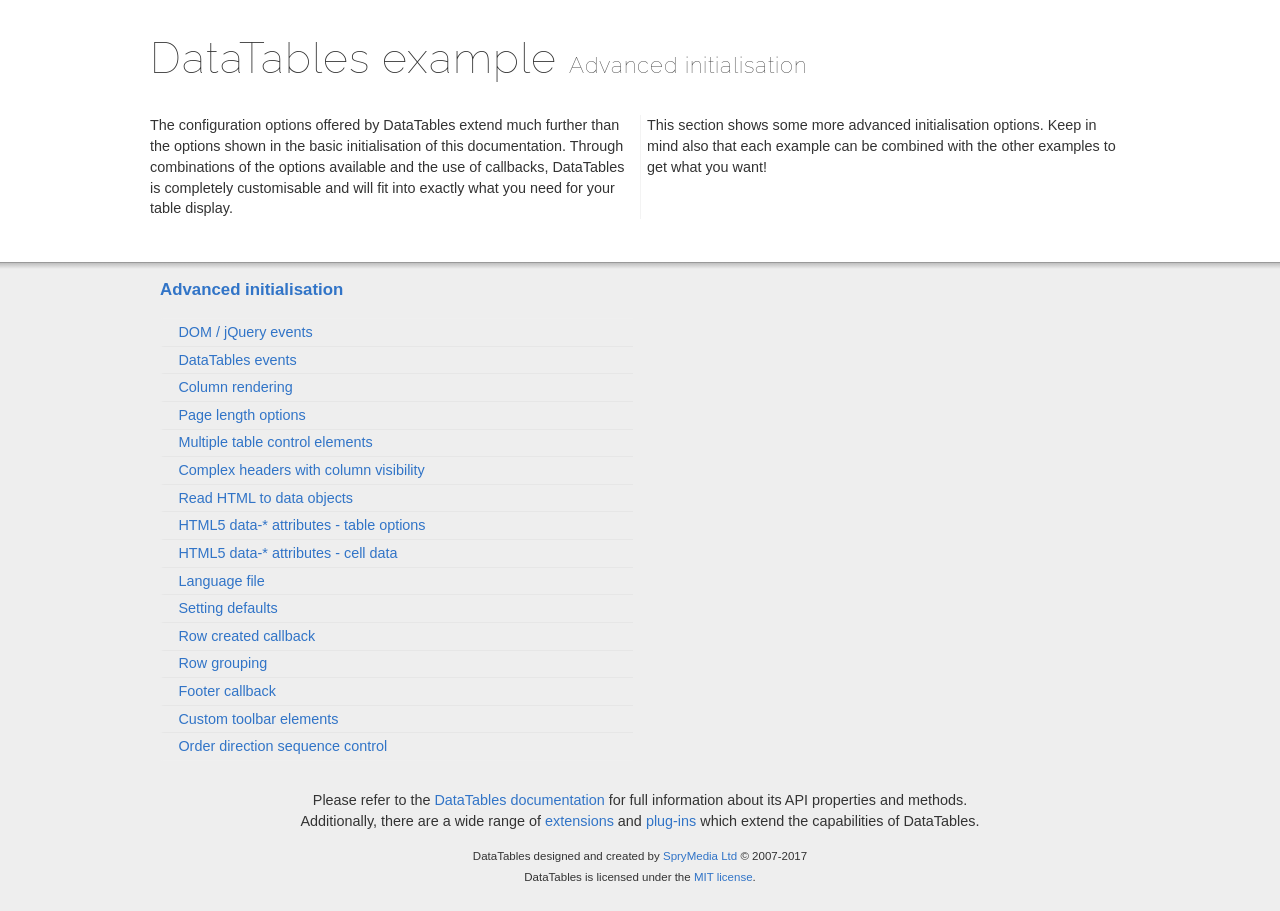
<file: statics/plugins/datatables/examples/advanced_init/index.html>
<!DOCTYPE html>
<html>
<head>
	<meta charset="utf-8">
	<link rel="shortcut icon" type="image/ico" href="http://www.datatables.net/favicon.ico">
	<meta name="viewport" content="initial-scale=1.0, maximum-scale=2.0">
	<link rel="stylesheet" type="text/css" href="../resources/syntax/shCore.css">
	<link rel="stylesheet" type="text/css" href="../resources/demo.css">
	<script type="text/javascript" language="javascript" src="//code.jquery.com/jquery-1.12.4.js">
	</script>
	<script type="text/javascript" language="javascript" src="../resources/syntax/shCore.js">
	</script>
	<script type="text/javascript" language="javascript" src="../resources/demo.js">
	</script>
	<title>DataTables examples - Advanced initialisation</title>
</head>
<body class="dt-example">
	<div class="container">
		<section>
			<h1>DataTables example <span>Advanced initialisation</span></h1>
			<div class="info">
				<p>The configuration options offered by DataTables extend much further than the options shown in the basic initialisation of this documentation. Through
				combinations of the options available and the use of callbacks, DataTables is completely customisable and will fit into exactly what you need for your table
				display.</p>
				<p>This section shows some more advanced initialisation options. Keep in mind also that each example can be combined with the other examples to get what you
				want!</p>
			</div>
		</section>
	</div>
	<section>
		<div class="footer">
			<div class="gradient"></div>
			<div class="liner">
				<div class="toc">
					<div class="toc-group">
						<h3><a href="./index.html">Advanced initialisation</a></h3>
						<ul class="toc">
							<li>
								<a href="./events_live.html">DOM / jQuery events</a>
							</li>
							<li>
								<a href="./dt_events.html">DataTables events</a>
							</li>
							<li>
								<a href="./column_render.html">Column rendering</a>
							</li>
							<li>
								<a href="./length_menu.html">Page length options</a>
							</li>
							<li>
								<a href="./dom_multiple_elements.html">Multiple table control elements</a>
							</li>
							<li>
								<a href="./complex_header.html">Complex headers with column visibility</a>
							</li>
							<li>
								<a href="./object_dom_read.html">Read HTML to data objects</a>
							</li>
							<li>
								<a href="./html5-data-options.html">HTML5 data-* attributes - table options</a>
							</li>
							<li>
								<a href="./html5-data-attributes.html">HTML5 data-* attributes - cell data</a>
							</li>
							<li>
								<a href="./language_file.html">Language file</a>
							</li>
							<li>
								<a href="./defaults.html">Setting defaults</a>
							</li>
							<li>
								<a href="./row_callback.html">Row created callback</a>
							</li>
							<li>
								<a href="./row_grouping.html">Row grouping</a>
							</li>
							<li>
								<a href="./footer_callback.html">Footer callback</a>
							</li>
							<li>
								<a href="./dom_toolbar.html">Custom toolbar elements</a>
							</li>
							<li>
								<a href="./sort_direction_control.html">Order direction sequence control</a>
							</li>
						</ul>
					</div>
				</div>
				<div class="epilogue">
					<p>Please refer to the <a href="http://www.datatables.net">DataTables documentation</a> for full information about its API properties and methods.<br>
					Additionally, there are a wide range of <a href="http://www.datatables.net/extensions">extensions</a> and <a href=
					"http://www.datatables.net/plug-ins">plug-ins</a> which extend the capabilities of DataTables.</p>
					<p class="copyright">DataTables designed and created by <a href="http://www.sprymedia.co.uk">SpryMedia Ltd</a> © 2007-2017<br>
					DataTables is licensed under the <a href="http://www.datatables.net/mit">MIT license</a>.</p>
				</div>
			</div>
		</div>
	</section>
</body>
</html>
</file>
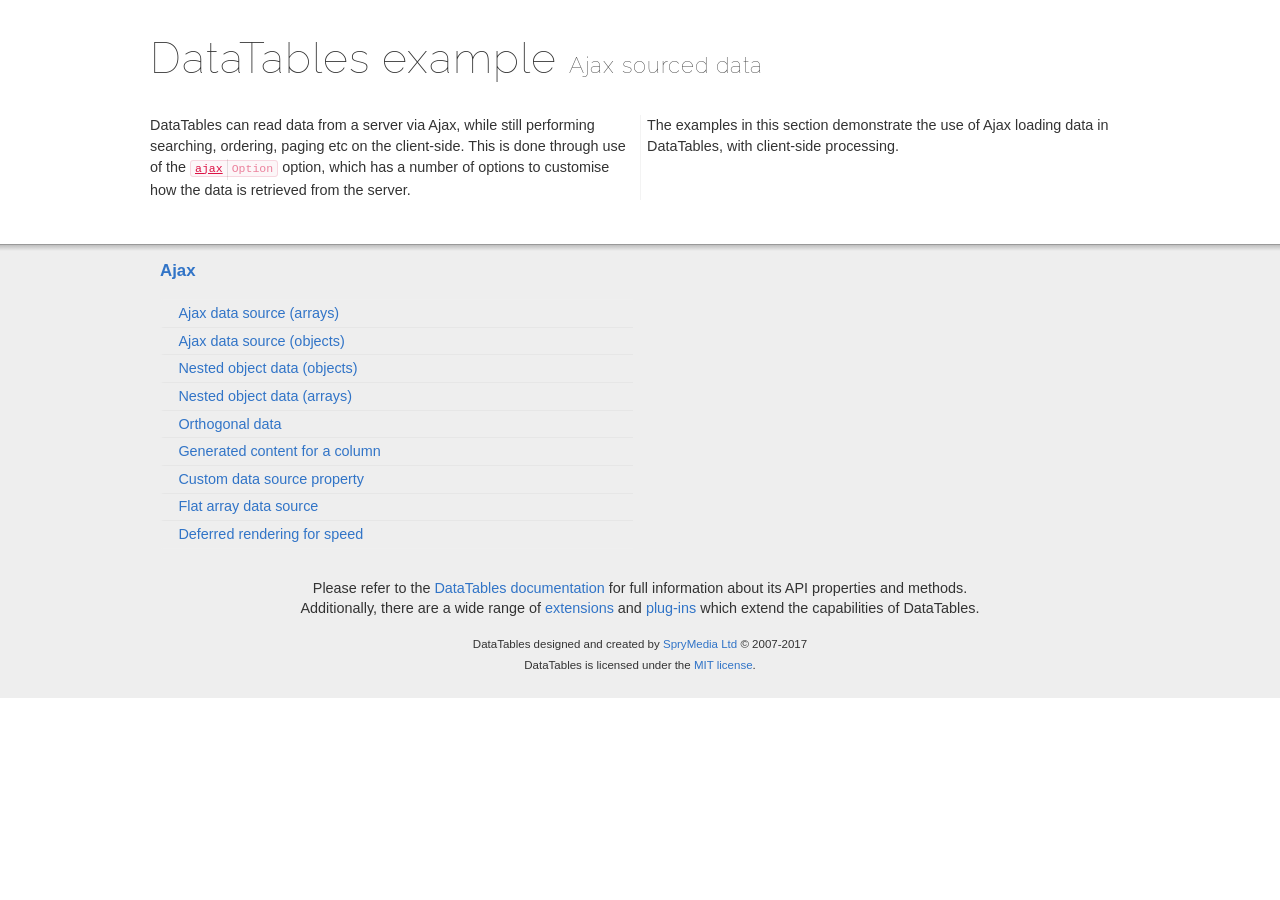
<file: statics/plugins/datatables/examples/ajax/index.html>
<!DOCTYPE html>
<html>
<head>
	<meta charset="utf-8">
	<link rel="shortcut icon" type="image/ico" href="http://www.datatables.net/favicon.ico">
	<meta name="viewport" content="initial-scale=1.0, maximum-scale=2.0">
	<link rel="stylesheet" type="text/css" href="../resources/syntax/shCore.css">
	<link rel="stylesheet" type="text/css" href="../resources/demo.css">
	<script type="text/javascript" language="javascript" src="//code.jquery.com/jquery-1.12.4.js">
	</script>
	<script type="text/javascript" language="javascript" src="../resources/syntax/shCore.js">
	</script>
	<script type="text/javascript" language="javascript" src="../resources/demo.js">
	</script>
	<title>DataTables examples - Ajax sourced data</title>
</head>
<body class="dt-example">
	<div class="container">
		<section>
			<h1>DataTables example <span>Ajax sourced data</span></h1>
			<div class="info">
				<p>DataTables can read data from a server via Ajax, while still performing searching, ordering, paging etc on the client-side. This is done through use of the
				<a href="//datatables.net/reference/option/ajax"><code class="option" title="DataTables initialisation option">ajax</code></a> option, which has a number of
				options to customise how the data is retrieved from the server.</p>
				<p>The examples in this section demonstrate the use of Ajax loading data in DataTables, with client-side processing.</p>
			</div>
		</section>
	</div>
	<section>
		<div class="footer">
			<div class="gradient"></div>
			<div class="liner">
				<div class="toc">
					<div class="toc-group">
						<h3><a href="./index.html">Ajax</a></h3>
						<ul class="toc">
							<li>
								<a href="./simple.html">Ajax data source (arrays)</a>
							</li>
							<li>
								<a href="./objects.html">Ajax data source (objects)</a>
							</li>
							<li>
								<a href="./deep.html">Nested object data (objects)</a>
							</li>
							<li>
								<a href="./objects_subarrays.html">Nested object data (arrays)</a>
							</li>
							<li>
								<a href="./orthogonal-data.html">Orthogonal data</a>
							</li>
							<li>
								<a href="./null_data_source.html">Generated content for a column</a>
							</li>
							<li>
								<a href="./custom_data_property.html">Custom data source property</a>
							</li>
							<li>
								<a href="./custom_data_flat.html">Flat array data source</a>
							</li>
							<li>
								<a href="./defer_render.html">Deferred rendering for speed</a>
							</li>
						</ul>
					</div>
				</div>
				<div class="epilogue">
					<p>Please refer to the <a href="http://www.datatables.net">DataTables documentation</a> for full information about its API properties and methods.<br>
					Additionally, there are a wide range of <a href="http://www.datatables.net/extensions">extensions</a> and <a href=
					"http://www.datatables.net/plug-ins">plug-ins</a> which extend the capabilities of DataTables.</p>
					<p class="copyright">DataTables designed and created by <a href="http://www.sprymedia.co.uk">SpryMedia Ltd</a> © 2007-2017<br>
					DataTables is licensed under the <a href="http://www.datatables.net/mit">MIT license</a>.</p>
				</div>
			</div>
		</div>
	</section>
</body>
</html>
</file>
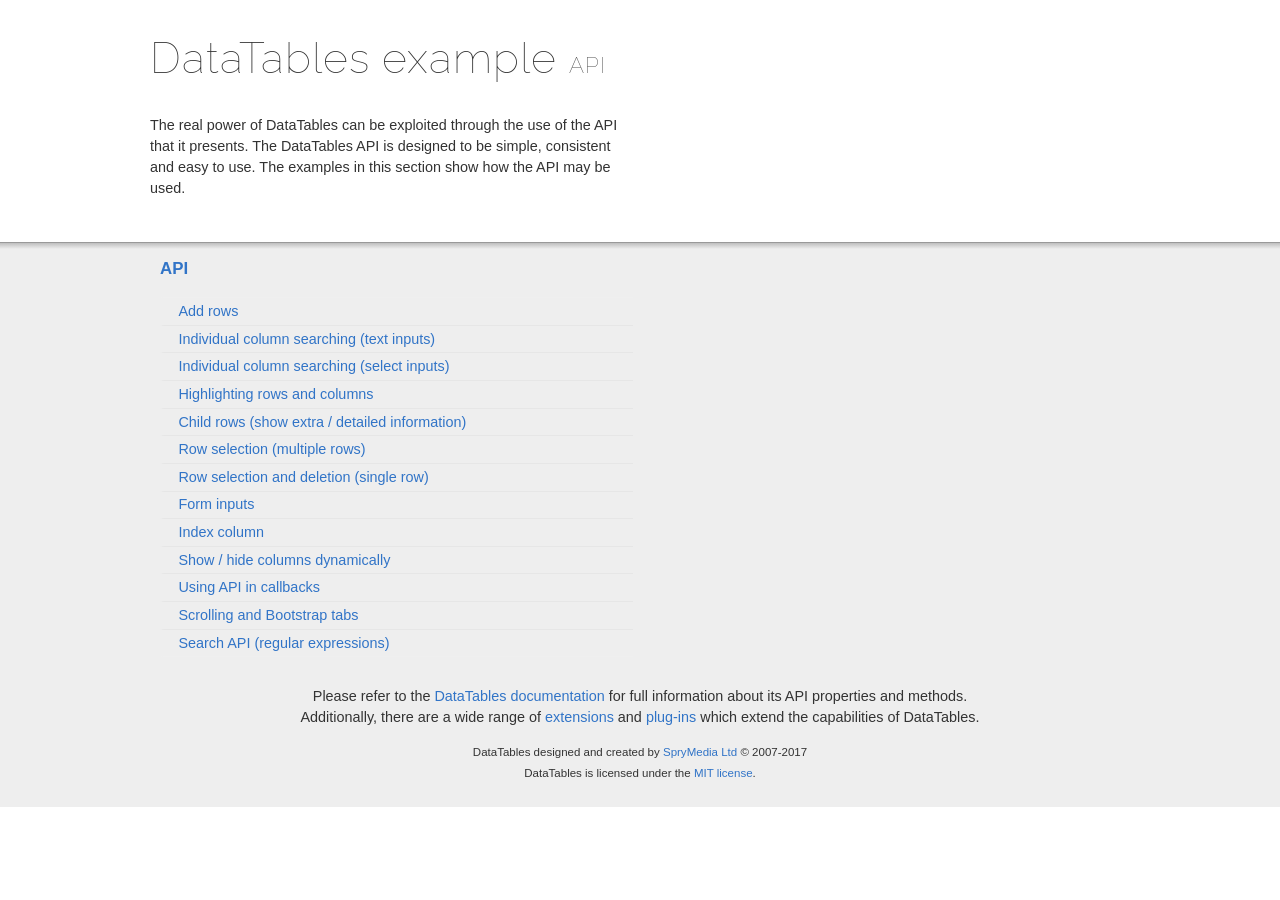
<file: statics/plugins/datatables/examples/api/index.html>
<!DOCTYPE html>
<html>
<head>
	<meta charset="utf-8">
	<link rel="shortcut icon" type="image/ico" href="http://www.datatables.net/favicon.ico">
	<meta name="viewport" content="initial-scale=1.0, maximum-scale=2.0">
	<link rel="stylesheet" type="text/css" href="../resources/syntax/shCore.css">
	<link rel="stylesheet" type="text/css" href="../resources/demo.css">
	<script type="text/javascript" language="javascript" src="//code.jquery.com/jquery-1.12.4.js">
	</script>
	<script type="text/javascript" language="javascript" src="../resources/syntax/shCore.js">
	</script>
	<script type="text/javascript" language="javascript" src="../resources/demo.js">
	</script>
	<title>DataTables examples - API</title>
</head>
<body class="dt-example">
	<div class="container">
		<section>
			<h1>DataTables example <span>API</span></h1>
			<div class="info">
				<p>The real power of DataTables can be exploited through the use of the API that it presents. The DataTables API is designed to be simple, consistent and easy to
				use. The examples in this section show how the API may be used.</p>
			</div>
		</section>
	</div>
	<section>
		<div class="footer">
			<div class="gradient"></div>
			<div class="liner">
				<div class="toc">
					<div class="toc-group">
						<h3><a href="./index.html">API</a></h3>
						<ul class="toc">
							<li>
								<a href="./add_row.html">Add rows</a>
							</li>
							<li>
								<a href="./multi_filter.html">Individual column searching (text inputs)</a>
							</li>
							<li>
								<a href="./multi_filter_select.html">Individual column searching (select inputs)</a>
							</li>
							<li>
								<a href="./highlight.html">Highlighting rows and columns</a>
							</li>
							<li>
								<a href="./row_details.html">Child rows (show extra / detailed information)</a>
							</li>
							<li>
								<a href="./select_row.html">Row selection (multiple rows)</a>
							</li>
							<li>
								<a href="./select_single_row.html">Row selection and deletion (single row)</a>
							</li>
							<li>
								<a href="./form.html">Form inputs</a>
							</li>
							<li>
								<a href="./counter_columns.html">Index column</a>
							</li>
							<li>
								<a href="./show_hide.html">Show / hide columns dynamically</a>
							</li>
							<li>
								<a href="./api_in_init.html">Using API in callbacks</a>
							</li>
							<li>
								<a href="./tabs_and_scrolling.html">Scrolling and Bootstrap tabs</a>
							</li>
							<li>
								<a href="./regex.html">Search API (regular expressions)</a>
							</li>
						</ul>
					</div>
				</div>
				<div class="epilogue">
					<p>Please refer to the <a href="http://www.datatables.net">DataTables documentation</a> for full information about its API properties and methods.<br>
					Additionally, there are a wide range of <a href="http://www.datatables.net/extensions">extensions</a> and <a href=
					"http://www.datatables.net/plug-ins">plug-ins</a> which extend the capabilities of DataTables.</p>
					<p class="copyright">DataTables designed and created by <a href="http://www.sprymedia.co.uk">SpryMedia Ltd</a> © 2007-2017<br>
					DataTables is licensed under the <a href="http://www.datatables.net/mit">MIT license</a>.</p>
				</div>
			</div>
		</div>
	</section>
</body>
</html>
</file>
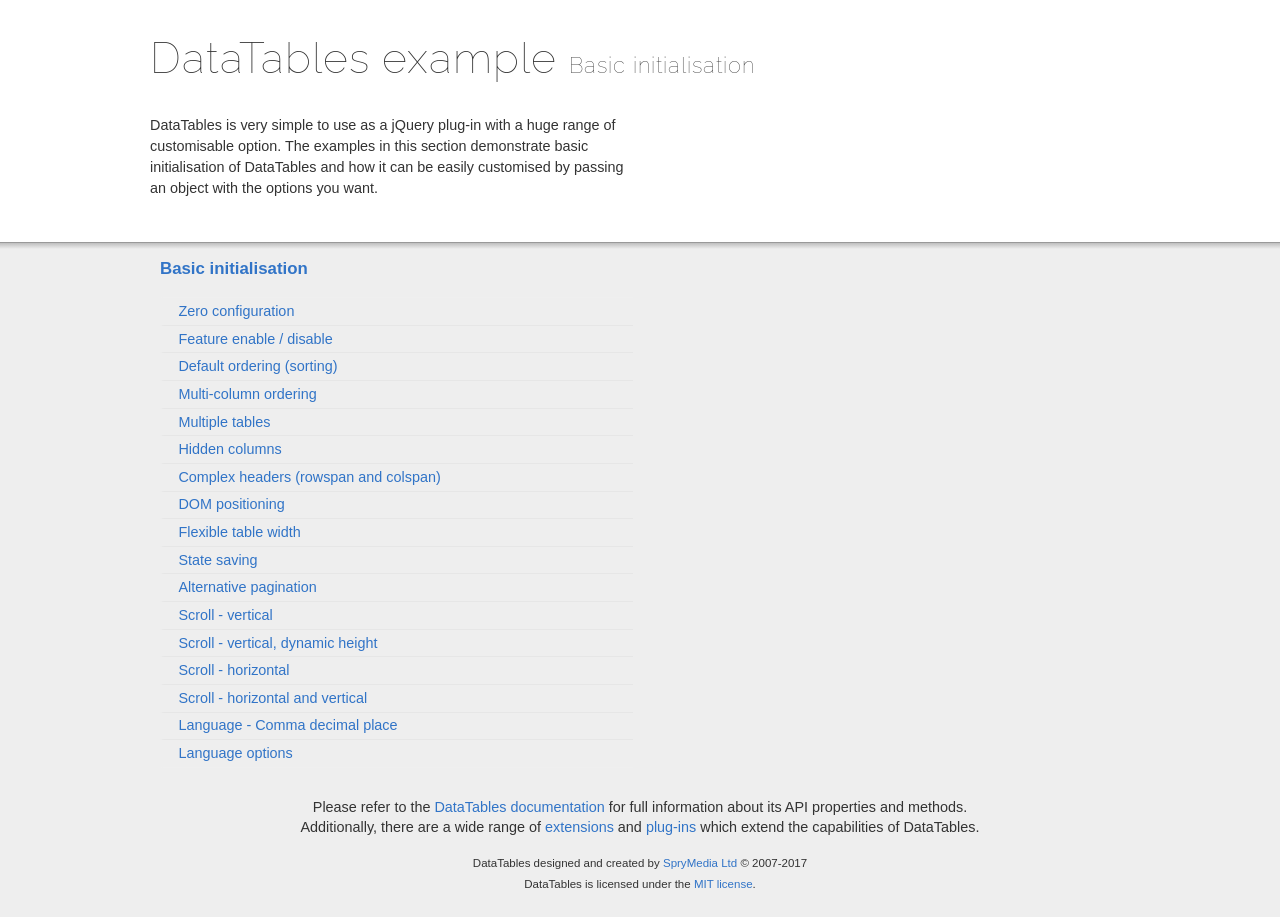
<file: statics/plugins/datatables/examples/basic_init/index.html>
<!DOCTYPE html>
<html>
<head>
	<meta charset="utf-8">
	<link rel="shortcut icon" type="image/ico" href="http://www.datatables.net/favicon.ico">
	<meta name="viewport" content="initial-scale=1.0, maximum-scale=2.0">
	<link rel="stylesheet" type="text/css" href="../resources/syntax/shCore.css">
	<link rel="stylesheet" type="text/css" href="../resources/demo.css">
	<script type="text/javascript" language="javascript" src="//code.jquery.com/jquery-1.12.4.js">
	</script>
	<script type="text/javascript" language="javascript" src="../resources/syntax/shCore.js">
	</script>
	<script type="text/javascript" language="javascript" src="../resources/demo.js">
	</script>
	<title>DataTables examples - Basic initialisation</title>
</head>
<body class="dt-example">
	<div class="container">
		<section>
			<h1>DataTables example <span>Basic initialisation</span></h1>
			<div class="info">
				<p>DataTables is very simple to use as a jQuery plug-in with a huge range of customisable option. The examples in this section demonstrate basic initialisation of
				DataTables and how it can be easily customised by passing an object with the options you want.</p>
			</div>
		</section>
	</div>
	<section>
		<div class="footer">
			<div class="gradient"></div>
			<div class="liner">
				<div class="toc">
					<div class="toc-group">
						<h3><a href="./index.html">Basic initialisation</a></h3>
						<ul class="toc">
							<li>
								<a href="./zero_configuration.html">Zero configuration</a>
							</li>
							<li>
								<a href="./filter_only.html">Feature enable / disable</a>
							</li>
							<li>
								<a href="./table_sorting.html">Default ordering (sorting)</a>
							</li>
							<li>
								<a href="./multi_col_sort.html">Multi-column ordering</a>
							</li>
							<li>
								<a href="./multiple_tables.html">Multiple tables</a>
							</li>
							<li>
								<a href="./hidden_columns.html">Hidden columns</a>
							</li>
							<li>
								<a href="./complex_header.html">Complex headers (rowspan and colspan)</a>
							</li>
							<li>
								<a href="./dom.html">DOM positioning</a>
							</li>
							<li>
								<a href="./flexible_width.html">Flexible table width</a>
							</li>
							<li>
								<a href="./state_save.html">State saving</a>
							</li>
							<li>
								<a href="./alt_pagination.html">Alternative pagination</a>
							</li>
							<li>
								<a href="./scroll_y.html">Scroll - vertical</a>
							</li>
							<li>
								<a href="./scroll_y_dynamic.html">Scroll - vertical, dynamic height</a>
							</li>
							<li>
								<a href="./scroll_x.html">Scroll - horizontal</a>
							</li>
							<li>
								<a href="./scroll_xy.html">Scroll - horizontal and vertical</a>
							</li>
							<li>
								<a href="./comma-decimal.html">Language - Comma decimal place</a>
							</li>
							<li>
								<a href="./language.html">Language options</a>
							</li>
						</ul>
					</div>
				</div>
				<div class="epilogue">
					<p>Please refer to the <a href="http://www.datatables.net">DataTables documentation</a> for full information about its API properties and methods.<br>
					Additionally, there are a wide range of <a href="http://www.datatables.net/extensions">extensions</a> and <a href=
					"http://www.datatables.net/plug-ins">plug-ins</a> which extend the capabilities of DataTables.</p>
					<p class="copyright">DataTables designed and created by <a href="http://www.sprymedia.co.uk">SpryMedia Ltd</a> © 2007-2017<br>
					DataTables is licensed under the <a href="http://www.datatables.net/mit">MIT license</a>.</p>
				</div>
			</div>
		</div>
	</section>
</body>
</html>
</file>
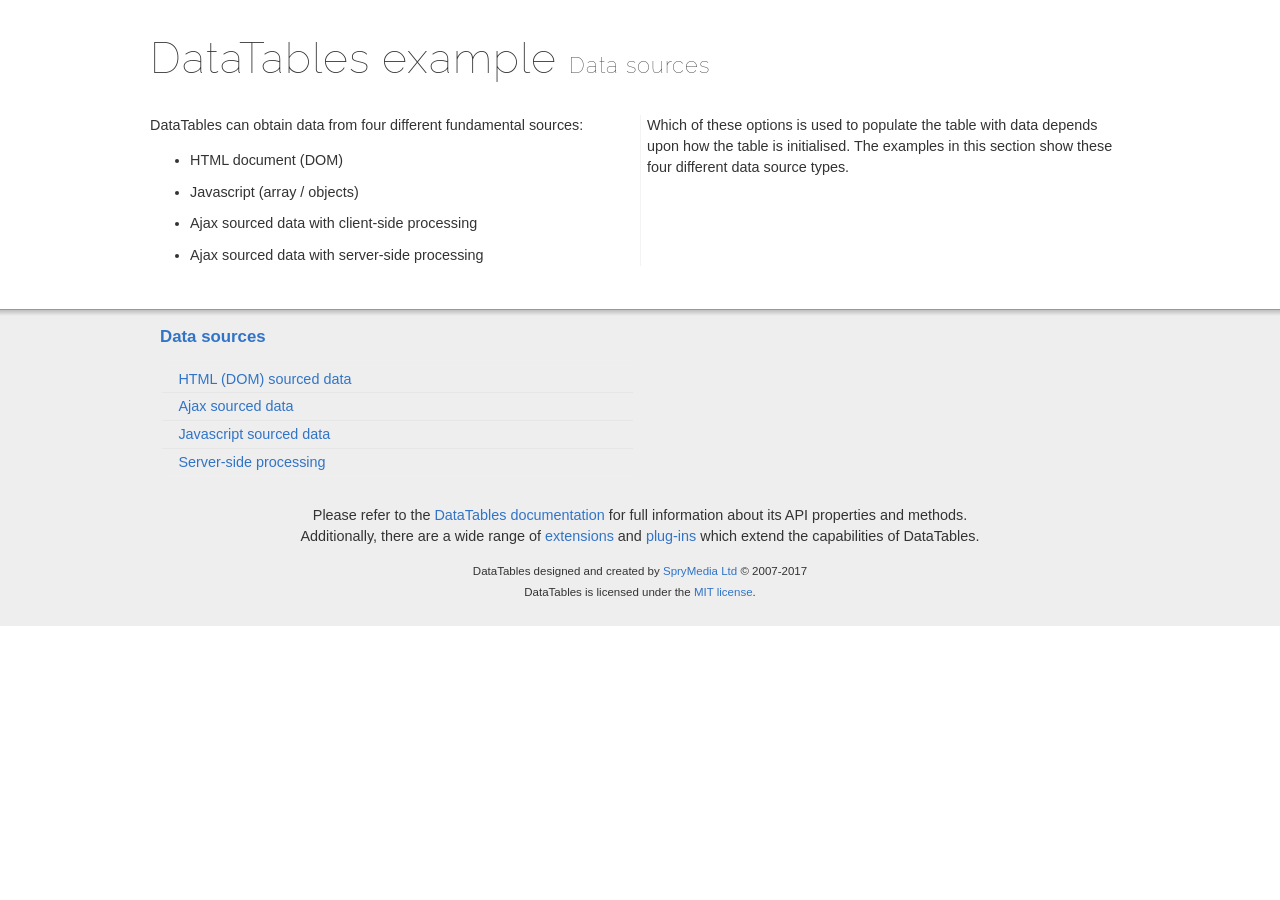
<file: statics/plugins/datatables/examples/data_sources/index.html>
<!DOCTYPE html>
<html>
<head>
	<meta charset="utf-8">
	<link rel="shortcut icon" type="image/ico" href="http://www.datatables.net/favicon.ico">
	<meta name="viewport" content="initial-scale=1.0, maximum-scale=2.0">
	<link rel="stylesheet" type="text/css" href="../resources/syntax/shCore.css">
	<link rel="stylesheet" type="text/css" href="../resources/demo.css">
	<script type="text/javascript" language="javascript" src="//code.jquery.com/jquery-1.12.4.js">
	</script>
	<script type="text/javascript" language="javascript" src="../resources/syntax/shCore.js">
	</script>
	<script type="text/javascript" language="javascript" src="../resources/demo.js">
	</script>
	<title>DataTables examples - Data sources</title>
</head>
<body class="dt-example">
	<div class="container">
		<section>
			<h1>DataTables example <span>Data sources</span></h1>
			<div class="info">
				<p>DataTables can obtain data from four different fundamental sources:</p>
				<ul class="markdown">
					<li>HTML document (DOM)</li>
					<li>Javascript (array / objects)</li>
					<li>Ajax sourced data with client-side processing</li>
					<li>Ajax sourced data with server-side processing</li>
				</ul>
				<p>Which of these options is used to populate the table with data depends upon how the table is initialised. The examples in this section show these four different
				data source types.</p>
			</div>
		</section>
	</div>
	<section>
		<div class="footer">
			<div class="gradient"></div>
			<div class="liner">
				<div class="toc">
					<div class="toc-group">
						<h3><a href="./index.html">Data sources</a></h3>
						<ul class="toc">
							<li>
								<a href="./dom.html">HTML (DOM) sourced data</a>
							</li>
							<li>
								<a href="./ajax.html">Ajax sourced data</a>
							</li>
							<li>
								<a href="./js_array.html">Javascript sourced data</a>
							</li>
							<li>
								<a href="./server_side.html">Server-side processing</a>
							</li>
						</ul>
					</div>
				</div>
				<div class="epilogue">
					<p>Please refer to the <a href="http://www.datatables.net">DataTables documentation</a> for full information about its API properties and methods.<br>
					Additionally, there are a wide range of <a href="http://www.datatables.net/extensions">extensions</a> and <a href=
					"http://www.datatables.net/plug-ins">plug-ins</a> which extend the capabilities of DataTables.</p>
					<p class="copyright">DataTables designed and created by <a href="http://www.sprymedia.co.uk">SpryMedia Ltd</a> © 2007-2017<br>
					DataTables is licensed under the <a href="http://www.datatables.net/mit">MIT license</a>.</p>
				</div>
			</div>
		</div>
	</section>
</body>
</html>
</file>
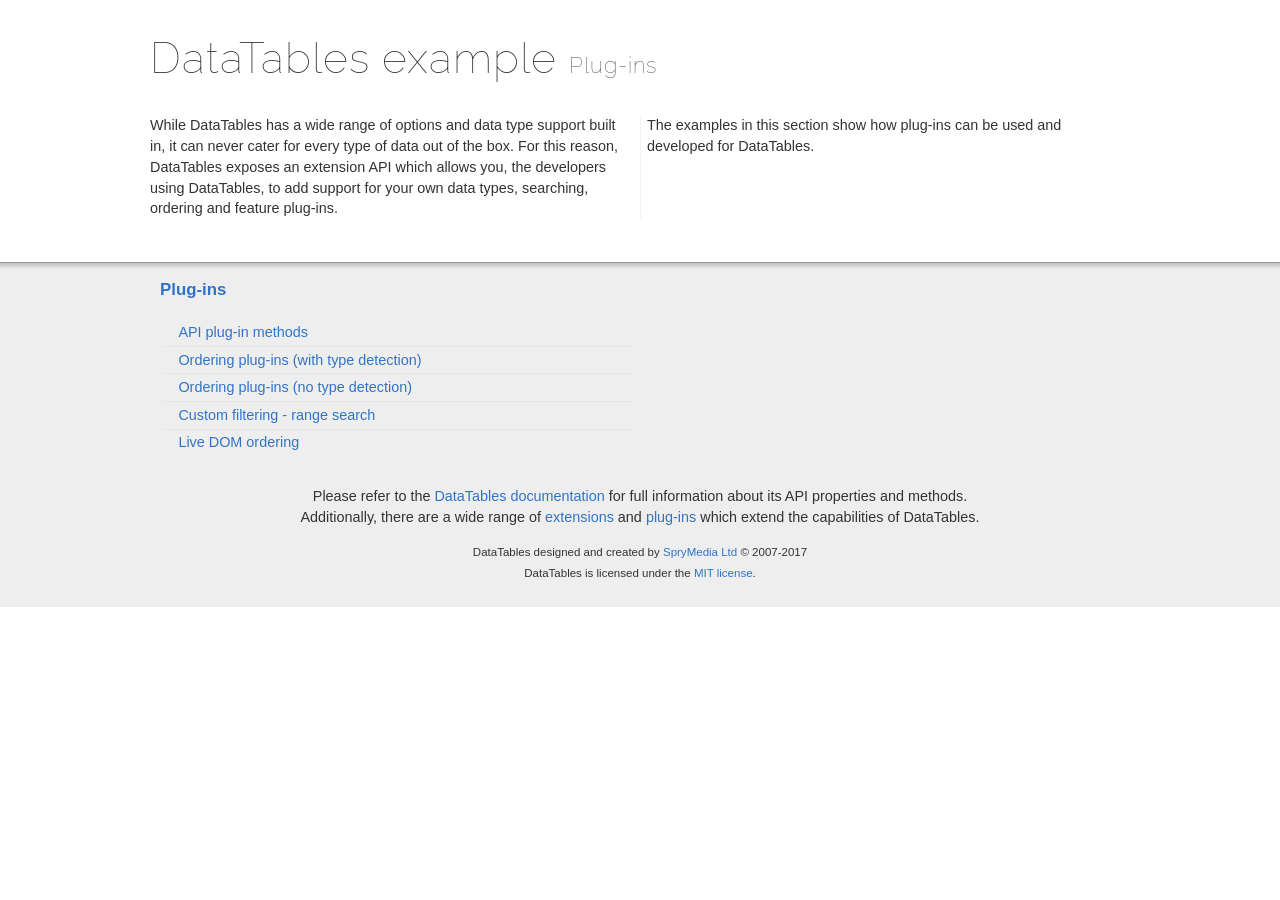
<file: statics/plugins/datatables/examples/plug-ins/index.html>
<!DOCTYPE html>
<html>
<head>
	<meta charset="utf-8">
	<link rel="shortcut icon" type="image/ico" href="http://www.datatables.net/favicon.ico">
	<meta name="viewport" content="initial-scale=1.0, maximum-scale=2.0">
	<link rel="stylesheet" type="text/css" href="../resources/syntax/shCore.css">
	<link rel="stylesheet" type="text/css" href="../resources/demo.css">
	<script type="text/javascript" language="javascript" src="//code.jquery.com/jquery-1.12.4.js">
	</script>
	<script type="text/javascript" language="javascript" src="../resources/syntax/shCore.js">
	</script>
	<script type="text/javascript" language="javascript" src="../resources/demo.js">
	</script>
	<title>DataTables examples - Plug-ins</title>
</head>
<body class="dt-example">
	<div class="container">
		<section>
			<h1>DataTables example <span>Plug-ins</span></h1>
			<div class="info">
				<p>While DataTables has a wide range of options and data type support built in, it can never cater for every type of data out of the box. For this reason,
				DataTables exposes an extension API which allows you, the developers using DataTables, to add support for your own data types, searching, ordering and feature
				plug-ins.</p>
				<p>The examples in this section show how plug-ins can be used and developed for DataTables.</p>
			</div>
		</section>
	</div>
	<section>
		<div class="footer">
			<div class="gradient"></div>
			<div class="liner">
				<div class="toc">
					<div class="toc-group">
						<h3><a href="./index.html">Plug-ins</a></h3>
						<ul class="toc">
							<li>
								<a href="./api.html">API plug-in methods</a>
							</li>
							<li>
								<a href="./sorting_auto.html">Ordering plug-ins (with type detection)</a>
							</li>
							<li>
								<a href="./sorting_manual.html">Ordering plug-ins (no type detection)</a>
							</li>
							<li>
								<a href="./range_filtering.html">Custom filtering - range search</a>
							</li>
							<li>
								<a href="./dom_sort.html">Live DOM ordering</a>
							</li>
						</ul>
					</div>
				</div>
				<div class="epilogue">
					<p>Please refer to the <a href="http://www.datatables.net">DataTables documentation</a> for full information about its API properties and methods.<br>
					Additionally, there are a wide range of <a href="http://www.datatables.net/extensions">extensions</a> and <a href=
					"http://www.datatables.net/plug-ins">plug-ins</a> which extend the capabilities of DataTables.</p>
					<p class="copyright">DataTables designed and created by <a href="http://www.sprymedia.co.uk">SpryMedia Ltd</a> © 2007-2017<br>
					DataTables is licensed under the <a href="http://www.datatables.net/mit">MIT license</a>.</p>
				</div>
			</div>
		</div>
	</section>
</body>
</html>
</file>
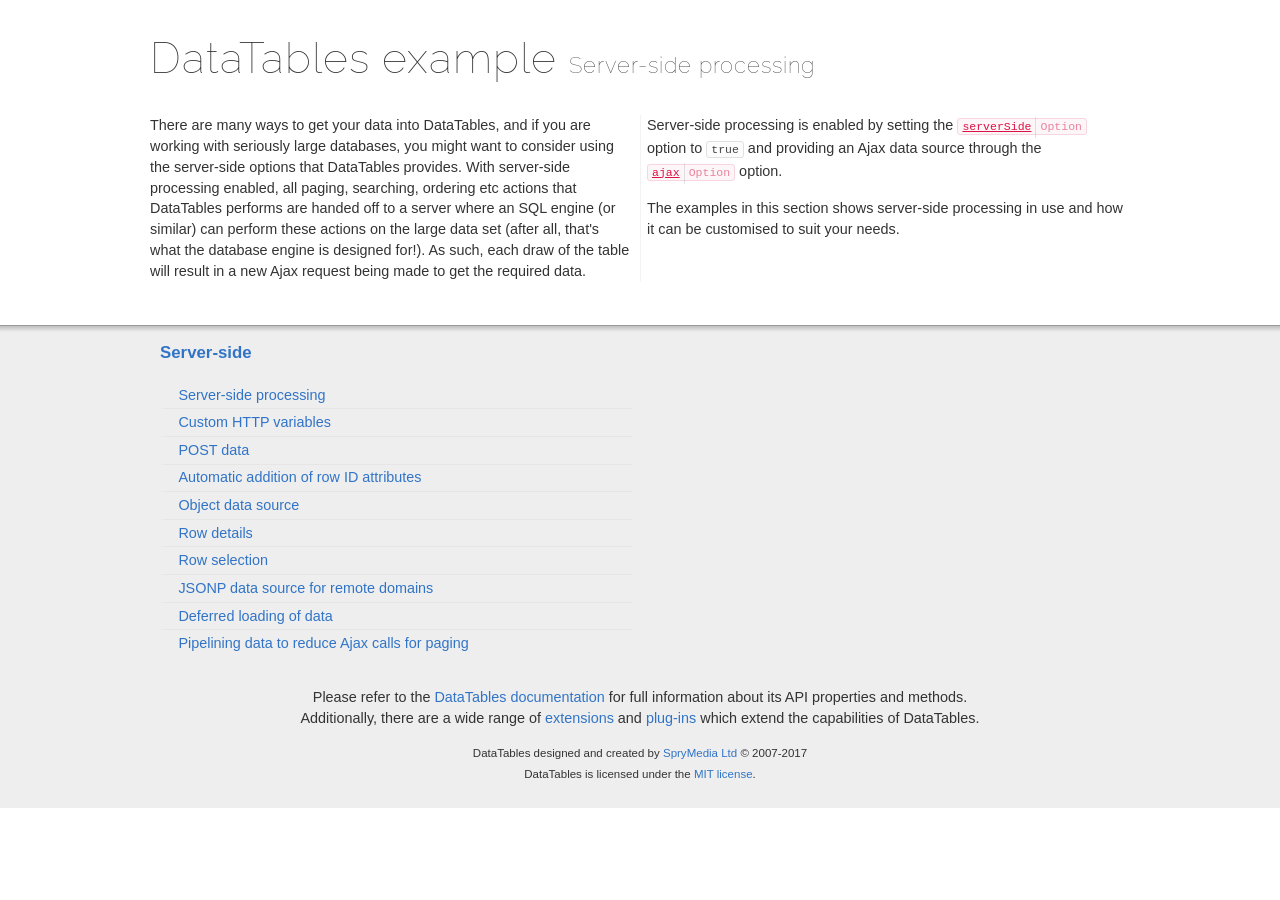
<file: statics/plugins/datatables/examples/server_side/index.html>
<!DOCTYPE html>
<html>
<head>
	<meta charset="utf-8">
	<link rel="shortcut icon" type="image/ico" href="http://www.datatables.net/favicon.ico">
	<meta name="viewport" content="initial-scale=1.0, maximum-scale=2.0">
	<link rel="stylesheet" type="text/css" href="../resources/syntax/shCore.css">
	<link rel="stylesheet" type="text/css" href="../resources/demo.css">
	<script type="text/javascript" language="javascript" src="//code.jquery.com/jquery-1.12.4.js">
	</script>
	<script type="text/javascript" language="javascript" src="../resources/syntax/shCore.js">
	</script>
	<script type="text/javascript" language="javascript" src="../resources/demo.js">
	</script>
	<title>DataTables examples - Server-side processing</title>
</head>
<body class="dt-example">
	<div class="container">
		<section>
			<h1>DataTables example <span>Server-side processing</span></h1>
			<div class="info">
				<p>There are many ways to get your data into DataTables, and if you are working with seriously large databases, you might want to consider using the server-side
				options that DataTables provides. With server-side processing enabled, all paging, searching, ordering etc actions that DataTables performs are handed off to a
				server where an SQL engine (or similar) can perform these actions on the large data set (after all, that's what the database engine is designed for!). As such,
				each draw of the table will result in a new Ajax request being made to get the required data.</p>
				<p>Server-side processing is enabled by setting the <a href="//datatables.net/reference/option/serverSide"><code class="option" title=
				"DataTables initialisation option">serverSide</code></a> option to <code>true</code> and providing an Ajax data source through the <a href=
				"//datatables.net/reference/option/ajax"><code class="option" title="DataTables initialisation option">ajax</code></a> option.</p>
				<p>The examples in this section shows server-side processing in use and how it can be customised to suit your needs.</p>
			</div>
		</section>
	</div>
	<section>
		<div class="footer">
			<div class="gradient"></div>
			<div class="liner">
				<div class="toc">
					<div class="toc-group">
						<h3><a href="./index.html">Server-side</a></h3>
						<ul class="toc">
							<li>
								<a href="./simple.html">Server-side processing</a>
							</li>
							<li>
								<a href="./custom_vars.html">Custom HTTP variables</a>
							</li>
							<li>
								<a href="./post.html">POST data</a>
							</li>
							<li>
								<a href="./ids.html">Automatic addition of row ID attributes</a>
							</li>
							<li>
								<a href="./object_data.html">Object data source</a>
							</li>
							<li>
								<a href="./row_details.html">Row details</a>
							</li>
							<li>
								<a href="./select_rows.html">Row selection</a>
							</li>
							<li>
								<a href="./jsonp.html">JSONP data source for remote domains</a>
							</li>
							<li>
								<a href="./defer_loading.html">Deferred loading of data</a>
							</li>
							<li>
								<a href="./pipeline.html">Pipelining data to reduce Ajax calls for paging</a>
							</li>
						</ul>
					</div>
				</div>
				<div class="epilogue">
					<p>Please refer to the <a href="http://www.datatables.net">DataTables documentation</a> for full information about its API properties and methods.<br>
					Additionally, there are a wide range of <a href="http://www.datatables.net/extensions">extensions</a> and <a href=
					"http://www.datatables.net/plug-ins">plug-ins</a> which extend the capabilities of DataTables.</p>
					<p class="copyright">DataTables designed and created by <a href="http://www.sprymedia.co.uk">SpryMedia Ltd</a> © 2007-2017<br>
					DataTables is licensed under the <a href="http://www.datatables.net/mit">MIT license</a>.</p>
				</div>
			</div>
		</div>
	</section>
</body>
</html>
</file>
<file: statics/plugins/datatables/examples/resources/syntax/shCore.css>
/**
 * SyntaxHighlighter
 * http://alexgorbatchev.com/SyntaxHighlighter
 *
 * SyntaxHighlighter is donationware. If you are using it, please donate.
 * http://alexgorbatchev.com/SyntaxHighlighter/donate.html
 *
 * @version
 * 3.0.83 (July 02 2010)
 * 
 * @copyright
 * Copyright (C) 2004-2010 Alex Gorbatchev.
 *
 * @license
 * Dual licensed under the MIT and GPL licenses.
 */
.syntaxhighlighter a,
.syntaxhighlighter div,
.syntaxhighlighter code,
.syntaxhighlighter table,
.syntaxhighlighter table td,
.syntaxhighlighter table tr,
.syntaxhighlighter table tbody,
.syntaxhighlighter table thead,
.syntaxhighlighter table caption,
.syntaxhighlighter textarea {
  -moz-border-radius: 0 0 0 0 !important;
  -webkit-border-radius: 0 0 0 0 !important;
  background: none !important;
  border: 0 !important;
  bottom: auto !important;
  float: none !important;
  height: auto !important;
  left: auto !important;
  line-height: 1.1em !important;
  margin: 0 !important;
  outline: 0 !important;
  overflow: visible !important;
  padding: 0 !important;
  position: static !important;
  right: auto !important;
  text-align: left !important;
  top: auto !important;
  vertical-align: baseline !important;
  width: auto !important;
  box-sizing: content-box !important;
  font-family: "Source Code Pro","Consolas","Monaco","Bitstream Vera Sans Mono","Courier New",Courier,monospace !important;
  font-weight: normal !important;
  font-style: normal !important;
  font-size: 1em !important;
  min-height: inherit !important;
  min-height: auto !important;
  white-space: nowrap;
}

.syntaxhighlighter {
  width: 100% !important;
  margin: 1em 0 1em 0 !important;
  position: relative !important;
  overflow: auto !important;
  font-size: 1em !important;
  clear: both;

  box-shadow: inset 0 0 3px #555;
  padding: 5px 3px;
  background: #f8f8f8 !important;
  box-sizing: border-box;
}
.syntaxhighlighter.source {
  overflow: hidden !important;
}
.syntaxhighlighter .bold {
  font-weight: bold !important;
}
.syntaxhighlighter .italic {
  font-style: italic !important;
}
.syntaxhighlighter .line {
  white-space: nowrap !important;
}
.syntaxhighlighter table {
  width: 100% !important;
}
.syntaxhighlighter table caption {
  text-align: left !important;
  padding: .5em 0 0.5em 1em !important;
}
.syntaxhighlighter table td.code {
  width: 100% !important;
}
.syntaxhighlighter table td.code .container {
  position: relative !important;
}
.syntaxhighlighter table td.code .container textarea {
  box-sizing: border-box !important;
  position: absolute !important;
  left: 0 !important;
  top: 0 !important;
  width: 100% !important;
  height: 100% !important;
  border: none !important;
  background: white !important;
  padding-left: 1em !important;
  overflow: hidden !important;
  white-space: pre !important;
}
.syntaxhighlighter table td.gutter .line {
  text-align: right !important;
  padding: 2px 0.5em 2px 1em !important;
}
.syntaxhighlighter table td.code .line {
  padding: 2px 1em !important;
}
.syntaxhighlighter.nogutter td.code .container textarea, .syntaxhighlighter.nogutter td.code .line {
  padding-left: 0em !important;
}
.syntaxhighlighter.show {
  display: block !important;
}
.syntaxhighlighter.collapsed table {
  display: none !important;
}
.syntaxhighlighter.collapsed .toolbar {
  padding: 0.1em 0.8em 0em 0.8em !important;
  font-size: 1em !important;
  position: static !important;
  width: auto !important;
  height: auto !important;
}
.syntaxhighlighter.collapsed .toolbar span {
  display: inline !important;
  margin-right: 1em !important;
}
.syntaxhighlighter.collapsed .toolbar span a {
  padding: 0 !important;
  display: none !important;
}
.syntaxhighlighter.collapsed .toolbar span a.expandSource {
  display: inline !important;
}
.syntaxhighlighter .toolbar {
  position: absolute !important;
  right: 10px !important;
  top: 0 !important;
  font-size: 10px !important;
  z-index: 7 !important;
}
.syntaxhighlighter .toolbar span.title {
  display: inline !important;
}
.syntaxhighlighter .toolbar a {
  display: block !important;
  text-align: center !important;
  text-decoration: none !important;
  padding-top: 1px !important;
}
.syntaxhighlighter .toolbar a.expandSource {
  display: none !important;
}
.syntaxhighlighter.ie {
  font-size: .9em !important;
  padding: 1px 0 1px 0 !important;
}
.syntaxhighlighter.ie .toolbar {
  line-height: 8px !important;
}
.syntaxhighlighter.ie .toolbar a {
  padding-top: 0px !important;
}
.syntaxhighlighter.printing .line.alt1 .content,
.syntaxhighlighter.printing .line.alt2 .content,
.syntaxhighlighter.printing .line.highlighted .number,
.syntaxhighlighter.printing .line.highlighted.alt1 .content,
.syntaxhighlighter.printing .line.highlighted.alt2 .content {
  background: none !important;
}
.syntaxhighlighter.printing .line .number {
  color: #bbbbbb !important;
}
.syntaxhighlighter.printing .line .content {
  color: black !important;
}
.syntaxhighlighter.printing .toolbar {
  display: none !important;
}
.syntaxhighlighter.printing a {
  text-decoration: none !important;
}
.syntaxhighlighter.printing .plain, .syntaxhighlighter.printing .plain a {
  color: black !important;
}
.syntaxhighlighter.printing .comments, .syntaxhighlighter.printing .comments a {
  color: #008200 !important;
}
.syntaxhighlighter.printing .string, .syntaxhighlighter.printing .string a {
  color: blue !important;
}
.syntaxhighlighter.printing .keyword {
  color: #006699 !important;
  font-weight: bold !important;
}
.syntaxhighlighter.printing .preprocessor {
  color: gray !important;
}
.syntaxhighlighter.printing .variable {
  color: #aa7700 !important;
}
.syntaxhighlighter.printing .value {
  color: #009900 !important;
}
.syntaxhighlighter.printing .functions {
  color: #ff1493 !important;
}
.syntaxhighlighter.printing .constants {
  color: #0066cc !important;
}
.syntaxhighlighter.printing .script {
  font-weight: bold !important;
}
.syntaxhighlighter.printing .color1, .syntaxhighlighter.printing .color1 a {
  color: gray !important;
}
.syntaxhighlighter.printing .color2, .syntaxhighlighter.printing .color2 a {
  color: #ff1493 !important;
}
.syntaxhighlighter.printing .color3, .syntaxhighlighter.printing .color3 a {
  color: red !important;
}
.syntaxhighlighter.printing .break, .syntaxhighlighter.printing .break a {
  color: black !important;
}



/**
 * SyntaxHighlighter
 * http://alexgorbatchev.com/SyntaxHighlighter
 *
 * SyntaxHighlighter is donationware. If you are using it, please donate.
 * http://alexgorbatchev.com/SyntaxHighlighter/donate.html
 *
 * @version
 * 3.0.83 (July 02 2010)
 * 
 * @copyright
 * Copyright (C) 2004-2010 Alex Gorbatchev.
 *
 * @license
 * Dual licensed under the MIT and GPL licenses.
 */
.syntaxhighlighter {
  font-size: 13px !important;
  overflow: visible !important;
}
.syntaxhighlighter .line.alt1 {
  background-color: white !important;
}
.syntaxhighlighter .line.alt2 {
  background-color: #F8F8F8 !important;
}
.syntaxhighlighter .line.highlighted.alt1, .syntaxhighlighter .line.highlighted.alt2 {
  background-color: #e0e0e0 !important;
}
.syntaxhighlighter .line.highlighted.number {
  color: black !important;
}
.syntaxhighlighter table caption {
  color: black !important;
}
.syntaxhighlighter .gutter {
}
.syntaxhighlighter .gutter div {
  color: #5C5C5C !important;
}
.syntaxhighlighter .gutter .line.alt1, .syntaxhighlighter  .gutter .line.alt2 {
  background-color: transparent !important;
}
.odd .syntaxhighlighter .gutter .line.alt1, .odd .syntaxhighlighter  .gutter .line.alt2 {
  background-color: #F2F2F2 !important;
}
.syntaxhighlighter .gutter .line {
  border-right: 3px solid #4E6CA3 !important;
}
.syntaxhighlighter .gutter .line.highlighted {
  background-color: #4E6CA3 !important;
  color: white !important;
}
.syntaxhighlighter.printing .line .content {
  border: none !important;
}
.syntaxhighlighter.collapsed {
  overflow: visible !important;
}
.syntaxhighlighter.collapsed .toolbar {
  color: blue !important;
  background: white !important;
  border: 1px solid #4E6CA3 !important;
}
.syntaxhighlighter.collapsed .toolbar a {
  color: blue !important;
}
.syntaxhighlighter.collapsed .toolbar a:hover {
  color: red !important;
}
.syntaxhighlighter .toolbar {
  color: white !important;
  border: none !important;
}
.syntaxhighlighter .toolbar a {
  font: 100%/1.45em "Lucida Grande", Verdana, Arial, Helvetica, sans-serif !important;
  color: white !important;
  background: #4E6CA3 !important;
  float: right !important;
  padding: 2px 5px !important;
  clear: both;
}
.syntaxhighlighter .toolbar a:hover {
  color: #b7c5df !important;
  background: #39568b !important;
}
.syntaxhighlighter .plain, .syntaxhighlighter .plain a {
  color: black !important;
}
.syntaxhighlighter .comments, .syntaxhighlighter .comments a {
  color: #008200 !important;
}
.syntaxhighlighter .string, .syntaxhighlighter .string a {
  color: blue !important;
}
.syntaxhighlighter .keyword {
  color: #006699 !important;
}
.syntaxhighlighter .preprocessor {
  color: gray !important;
}
.syntaxhighlighter .variable {
  color: #aa7700 !important;
}
.syntaxhighlighter .value {
  color: #009900 !important;
}
.syntaxhighlighter .functions {
  color: #ff1493 !important;
}
.syntaxhighlighter .constants {
  color: #0066cc !important;
}
.syntaxhighlighter .script {
  font-weight: bold !important;
  color: #006699 !important;
  background-color: none !important;
}
.syntaxhighlighter .color1, .syntaxhighlighter .color1 a {
  color: gray !important;
}
.syntaxhighlighter .color2, .syntaxhighlighter .color2 a {
  color: #ff1493 !important;
}
.syntaxhighlighter .color3, .syntaxhighlighter .color3 a {
  color: red !important;
}

.syntaxhighlighter .keyword {
  font-weight: bold !important;
}

.datatables_ref:hover {
	text-decoration: underline;
	cursor: pointer;
	*cursor: hand;
}

.syntaxhighlighter .dtapi {
	color: #069;
}

.syntaxhighlighter .dtapi:hover {
	text-decoration: underline;
	cursor: pointer;
	*cursor: hand;
}

.syntaxhighlighter table {
  table-layout: fixed !important;
}

.syntaxhighlighter table td.gutter {
  width: 46px !important; /* enough for three digits */
}

.syntaxhighlighter table td.code {
  width: auto !important;
  overflow: auto !important;
}
</file>
<file: statics/plugins/datatables/examples/resources/demo.css>
@import url(https://fonts.googleapis.com/css?family=Raleway:100);

body {
	font: 90%/1.45em "Helvetica Neue", HelveticaNeue, Arial, Helvetica, sans-serif;
	margin: 0;
	padding: 0;
	color: #333;
	background-color: #fff;
}

body.dt-example-bootstrap {
	font-family: "Helvetica Neue",Helvetica,Arial,sans-serif;
	font-size: 14px;
	line-height: 1.42857143;
}

div.container {
	max-width: 980px;
	margin: 0 auto;
}

h1 {
	font-family: 'HelveticaNeue-UltraLight', 'Helvetica Neue UltraLight', 'Raleway', 'Helvetica Neue', Arial, Helvetica, sans-serif;
    font-weight: 100;
    letter-spacing: 1px;
	font-size: 3em;
	line-height: 1em;
}

h1 span {
	font-size: 0.5em;
	line-height: 1em;
}

a {
	cursor: pointer;
	color: #3174c7;
	text-decoration: none;
}

p > a:hover {
	text-decoration: underline;
}

div.toc ul {
	color: #4E6CA3;
	list-style-type: none;
	padding-left: 0;
}

div.toc li {
	padding: 0.2em 1em;
	border-left: 4px solid transparent;
	border-bottom: 1px solid #e6e6e6;
}

div.toc li.active {
	border-left: 4px solid #458ae0;
}


div.toc li:first-child {
	border-top: 1px solid #efefef;
}

div.toc li:last-child {
	border-bottom: 1px solid #efefef;
}


div.epilogue {
	text-align: center;
}

p.copyright {
	font-size: 0.8em;
	padding-bottom: 2em;
	margin-bottom: 0;
}

.clear {
	clear: both;
	height: 0;
}


div.info {
	margin-bottom: 2em;

	-webkit-column-count: 2;
	   -moz-column-count: 2;
	    -ms-column-count: 2;
	     -o-column-count: 2;
	column-count: 2;


	-webkit-column-rule: 1px solid #F3F3F3;
	   -moz-column-rule: 1px solid #F3F3F3;
	    -ms-column-rule: 1px solid #F3F3F3;
	     -o-column-rule: 1px solid #F3F3F3;
	column-rule: 1px solid #F3F3F3;
}

div.info > * {
	-webkit-column-break-inside: avoid;
	break-inside: avoid;
}

div.info li {
	margin-top: 0.75em;
}

div.info p:first-child {
	margin-top: 0;
}

div.footer {
	position: relative;
	margin-top: 3em;
	border-top: 1px solid #999;
	background-color: #eee;
}

div.footer > div.liner {
	max-width: 960px;
	margin: 0 auto;
}

div.footer > div.gradient {
	position: absolute;
	top: 0;
	left: 0;
	width: 100%;
	height: 6px;

	background: -moz-linear-gradient(top, rgba(0,0,0,0.2) 0%, rgba(0,0,0,0) 100%); /* FF3.6+ */
	background: -webkit-gradient(linear, left top, left bottom, color-stop(0%,rgba(0,0,0,0.2)), color-stop(100%,rgba(0,0,0,0))); /* Chrome,Safari4+ */
	background: -webkit-linear-gradient(top, rgba(0,0,0,0.2) 0%,rgba(0,0,0,0) 100%); /* Chrome10+,Safari5.1+ */
	background: -o-linear-gradient(top, rgba(0,0,0,0.2) 0%,rgba(0,0,0,0) 100%); /* Opera 11.10+ */
	background: -ms-linear-gradient(top, rgba(0,0,0,0.2) 0%,rgba(0,0,0,0) 100%); /* IE10+ */
	background: linear-gradient(to bottom, rgba(0,0,0,0.2) 0%,rgba(0,0,0,0) 100%); /* W3C */
	filter: progid:DXImageTransform.Microsoft.gradient( startColorstr='#a6000000', endColorstr='#00000000',GradientType=0 ); /* IE6-9 */
}

div.toc {
	-webkit-column-count: 2;
	   -moz-column-count: 2;
	    -ms-column-count: 2;
	     -o-column-count: 2;
	column-count: 2;
}

div.toc-group {
	display: inline-block;
	width: 100%;
}

div.box {
	overflow: auto;
	height: 8em;
	padding: 1em;
	color: #444;
	background-color: #fcfcfc;
	border: 1px solid #e0e0e0;
	margin-bottom: 2em;
}


code {
	font-family: "Source Code Pro", Consolas, Menlo, Monaco, "Courier New", monospace;
	padding: 1px 4px;
	font-size: 0.8em;

	color: #444;
	background-color: #fcfcfc;

	border: 1px solid #e0e0e0;
	-webkit-border-radius: 3px;
	   -moz-border-radius: 3px;
	        border-radius: 3px;
}

code:after {
	display: inline-block;
	border-left: 1px solid rgba( 0, 0, 0, 0.2 );
	margin-left: 4px;
	padding-left: 4px;
	opacity: 0.5;
}

a code {
	text-decoration: underline;
}

code.option {
	color: #D14; /* red */
	background-color: #fcf6f8;
	border: 1px solid #f7d6df;
	white-space: nowrap;
}
code.option:after { content: 'Option'; }

code.path {
	color: #095c05; /* dark green */
	background-color: #eef7ed;
	border: 1px solid #8ccb89;
	white-space: nowrap;
}
code.path:after { content: 'Path'; }

code.tag {
	color: #c29f00; /* yellow */
	background-color: #fff9d7;
	border: 1px solid #ffe700;
	white-space: nowrap;
}
code.tag:after { content: 'Tag'; }

code.api {
	color: #0c199c; /* dark blue */
	background-color: #f4f5fc;
	border: 1px solid #c6cbe9;
	white-space: nowrap;
}
code.api:after { content: 'API'; }

code.type {
	color: #d119cf; /* pink */
	background-color: #faebfa;
	border: 1px solid #f3aef2;
	white-space: nowrap;
}
code.type:after { content: 'Type'; }

code.event {
	color: #2a839e; /* deep aqua */
	background-color: #f5fafb;
	border: 1px solid #a8ddec;
	white-space: nowrap;
}
code.event:after { content: 'Event'; }

code.string {
	color: #c05f1d; /* brown */
	background-color: #f5eee9;
	border: 1px solid #dfc4b2;
	white-space: nowrap;
}
code.string:after { content: 'String'; }

code.field {
	color: #ad1ee8; /* purple */
	background-color: #f9f1fc;
	border: 1px solid #ebc9f7;
	white-space: nowrap;
}
code.field:after { content: 'Field'; }

code.button {
	color: #464e50; /* grey */
	background-color: #f2f7f9;
	border: 1px solid #b8c3c5;
	white-space: nowrap;
}
code.button:after { content: 'Button'; }

code.multiline {
	display: inline-block;
	width: 95%;
}

div.syntaxhighlighter code:after {
	display: none;
}


ul.tabs {
	position: relative;
	top: 1px;
	height: 40px;
	margin: 20px 20px 0 0;
}


ul.tabs li {
	display: block;
	float: left;
	padding: 0 15px;
	height: 40px;
	font-size: 1.2em;
	margin: 0 5px;
	cursor: pointer;
	line-height: 40px;
	color: #121e32;
	border: 1px solid white;
	border-bottom: none;
	margin-top: -1px;
}

ul.tabs li.active {
	border: 1px solid #ccc;
	border-bottom: 1px solid white;
	margin-top: 0;
	border-top-left-radius: 5px;
	border-top-right-radius: 5px;
}

ul.tabs li:hover {
	background-color: #fafafa;
}

ul.tabs li.active:hover {
	background-color: white;
}

div.tabs {
	clear: both;
	margin-top: -1px;
}

div.tabs>div {
	padding: 15px;
	border: 1px solid #ccc;
	display: none;
	border-radius: 5px;
	box-shadow: 2px 2px 2px #bbb;
}

div.tabs>div h1 {
	border-bottom: none;
	margin-top: 1em;
}

div.tabs > div > p:first-child {
	margin-top: 0;
}

div.column_half {
	float: left;
	width: 49%;
	padding-right: 1%;
}


@media only screen and (max-width : 979px) {
	div.container,
	div.footer {
		padding: 0 1em;
	}
}

@media
	screen and (max-width : 767px),
	screen and (max-width : 768px) and (orientation: portrait) {
	div.info {
		-webkit-column-count: 1;
		   -moz-column-count: 1;
		    -ms-column-count: 1;
		     -o-column-count: 1;
		column-count: 1;
	}

	div.toc {
		-webkit-column-count: 1;
		   -moz-column-count: 1;
		    -ms-column-count: 1;
		     -o-column-count: 1;
		column-count: 1;
	}

	h1 span {
		display: block;
	}
}
</file>
<file: statics/plugins/flot-charts/examples/examples.css>
* {	padding: 0; margin: 0; vertical-align: top; }

body {
	background: url(background.png) repeat-x;
	font: 18px/1.5em "proxima-nova", Helvetica, Arial, sans-serif;
}

a {	color: #069; }
a:hover { color: #28b; }

h2 {
	margin-top: 15px;
	font: normal 32px "omnes-pro", Helvetica, Arial, sans-serif;
}

h3 {
	margin-left: 30px;
	font: normal 26px "omnes-pro", Helvetica, Arial, sans-serif;
	color: #666;
}

p {
	margin-top: 10px;
}

button {
	font-size: 18px;
	padding: 1px 7px;
}

input {
	font-size: 18px;
}

input[type=checkbox] {
	margin: 7px;
}

#header {
	position: relative;
	width: 900px;
	margin: auto;
}

#header h2 {
	margin-left: 10px;
	vertical-align: middle;
	font-size: 42px;
	font-weight: bold;
	text-decoration: none;
	color: #000;
}

#content {
	width: 880px;
	margin: 0 auto;
	padding: 10px;
}

#footer {
	margin-top: 25px;
	margin-bottom: 10px;
	text-align: center;
	font-size: 12px;
	color: #999;
}

.demo-container {
	box-sizing: border-box;
	width: 850px;
	height: 450px;
	padding: 20px 15px 15px 15px;
	margin: 15px auto 30px auto;
	border: 1px solid #ddd;
	background: #fff;
	background: linear-gradient(#f6f6f6 0, #fff 50px);
	background: -o-linear-gradient(#f6f6f6 0, #fff 50px);
	background: -ms-linear-gradient(#f6f6f6 0, #fff 50px);
	background: -moz-linear-gradient(#f6f6f6 0, #fff 50px);
	background: -webkit-linear-gradient(#f6f6f6 0, #fff 50px);
	box-shadow: 0 3px 10px rgba(0,0,0,0.15);
	-o-box-shadow: 0 3px 10px rgba(0,0,0,0.1);
	-ms-box-shadow: 0 3px 10px rgba(0,0,0,0.1);
	-moz-box-shadow: 0 3px 10px rgba(0,0,0,0.1);
	-webkit-box-shadow: 0 3px 10px rgba(0,0,0,0.1);
}

.demo-placeholder {
	width: 100%;
	height: 100%;
	font-size: 14px;
	line-height: 1.2em;
}

.legend table {
	border-spacing: 5px;
}
</file>
<file: statics/plugins/fooTable/demos/css/footable-demos.css>
body{
    color:#2B2B2B;
	font-family: 'trebuchet MS' , 'Lucida sans' , Arial;
}

    body.dark {
        background: #444;
        color:#ffd;
    }
	
.demo-container {
	margin:10px;
}

code {
    background: #ddd;
    padding:2px 5px;
}

.status-metro {
    display: inline-block;
    padding: 2px 5px;
	color:#fff;
}

.status-metro.status-active {
    background: #43c83c;
}

.status-metro.status-disabled {
    background: #999999;
}

.status-metro.status-suspended {
    background: #fa3031;
}

.foo-setup li {
	margin-bottom:30px;
}
</file>
<file: statics/plugins/gmaps/test/lib/jasmine.css>
body { background-color: #eeeeee; padding: 0; margin: 5px; overflow-y: scroll; }

#HTMLReporter { font-size: 11px; font-family: Monaco, "Lucida Console", monospace; line-height: 14px; color: #333333; }
#HTMLReporter a { text-decoration: none; }
#HTMLReporter a:hover { text-decoration: underline; }
#HTMLReporter p, #HTMLReporter h1, #HTMLReporter h2, #HTMLReporter h3, #HTMLReporter h4, #HTMLReporter h5, #HTMLReporter h6 { margin: 0; line-height: 14px; }
#HTMLReporter .banner, #HTMLReporter .symbolSummary, #HTMLReporter .summary, #HTMLReporter .resultMessage, #HTMLReporter .specDetail .description, #HTMLReporter .alert .bar, #HTMLReporter .stackTrace { padding-left: 9px; padding-right: 9px; }
#HTMLReporter #jasmine_content { position: fixed; right: 100%; }
#HTMLReporter .version { color: #aaaaaa; }
#HTMLReporter .banner { margin-top: 14px; }
#HTMLReporter .duration { color: #aaaaaa; float: right; }
#HTMLReporter .symbolSummary { overflow: hidden; *zoom: 1; margin: 14px 0; }
#HTMLReporter .symbolSummary li { display: block; float: left; height: 7px; width: 14px; margin-bottom: 7px; font-size: 16px; }
#HTMLReporter .symbolSummary li.passed { font-size: 14px; }
#HTMLReporter .symbolSummary li.passed:before { color: #5e7d00; content: "\02022"; }
#HTMLReporter .symbolSummary li.failed { line-height: 9px; }
#HTMLReporter .symbolSummary li.failed:before { color: #b03911; content: "x"; font-weight: bold; margin-left: -1px; }
#HTMLReporter .symbolSummary li.skipped { font-size: 14px; }
#HTMLReporter .symbolSummary li.skipped:before { color: #bababa; content: "\02022"; }
#HTMLReporter .symbolSummary li.pending { line-height: 11px; }
#HTMLReporter .symbolSummary li.pending:before { color: #aaaaaa; content: "-"; }
#HTMLReporter .exceptions { color: #fff; float: right; margin-top: 5px; margin-right: 5px; }
#HTMLReporter .bar { line-height: 28px; font-size: 14px; display: block; color: #eee; }
#HTMLReporter .runningAlert { background-color: #666666; }
#HTMLReporter .skippedAlert { background-color: #aaaaaa; }
#HTMLReporter .skippedAlert:first-child { background-color: #333333; }
#HTMLReporter .skippedAlert:hover { text-decoration: none; color: white; text-decoration: underline; }
#HTMLReporter .passingAlert { background-color: #a6b779; }
#HTMLReporter .passingAlert:first-child { background-color: #5e7d00; }
#HTMLReporter .failingAlert { background-color: #cf867e; }
#HTMLReporter .failingAlert:first-child { background-color: #b03911; }
#HTMLReporter .results { margin-top: 14px; }
#HTMLReporter #details { display: none; }
#HTMLReporter .resultsMenu, #HTMLReporter .resultsMenu a { background-color: #fff; color: #333333; }
#HTMLReporter.showDetails .summaryMenuItem { font-weight: normal; text-decoration: inherit; }
#HTMLReporter.showDetails .summaryMenuItem:hover { text-decoration: underline; }
#HTMLReporter.showDetails .detailsMenuItem { font-weight: bold; text-decoration: underline; }
#HTMLReporter.showDetails .summary { display: none; }
#HTMLReporter.showDetails #details { display: block; }
#HTMLReporter .summaryMenuItem { font-weight: bold; text-decoration: underline; }
#HTMLReporter .summary { margin-top: 14px; }
#HTMLReporter .summary .suite .suite, #HTMLReporter .summary .specSummary { margin-left: 14px; }
#HTMLReporter .summary .specSummary.passed a { color: #5e7d00; }
#HTMLReporter .summary .specSummary.failed a { color: #b03911; }
#HTMLReporter .description + .suite { margin-top: 0; }
#HTMLReporter .suite { margin-top: 14px; }
#HTMLReporter .suite a { color: #333333; }
#HTMLReporter #details .specDetail { margin-bottom: 28px; }
#HTMLReporter #details .specDetail .description { display: block; color: white; background-color: #b03911; }
#HTMLReporter .resultMessage { padding-top: 14px; color: #333333; }
#HTMLReporter .resultMessage span.result { display: block; }
#HTMLReporter .stackTrace { margin: 5px 0 0 0; max-height: 224px; overflow: auto; line-height: 18px; color: #666666; border: 1px solid #ddd; background: white; white-space: pre; }

#TrivialReporter { padding: 8px 13px; position: absolute; top: 0; bottom: 0; left: 0; right: 0; overflow-y: scroll; background-color: white; font-family: "Helvetica Neue Light", "Lucida Grande", "Calibri", "Arial", sans-serif; /*.resultMessage {*/ /*white-space: pre;*/ /*}*/ }
#TrivialReporter a:visited, #TrivialReporter a { color: #303; }
#TrivialReporter a:hover, #TrivialReporter a:active { color: blue; }
#TrivialReporter .run_spec { float: right; padding-right: 5px; font-size: .8em; text-decoration: none; }
#TrivialReporter .banner { color: #303; background-color: #fef; padding: 5px; }
#TrivialReporter .logo { float: left; font-size: 1.1em; padding-left: 5px; }
#TrivialReporter .logo .version { font-size: .6em; padding-left: 1em; }
#TrivialReporter .runner.running { background-color: yellow; }
#TrivialReporter .options { text-align: right; font-size: .8em; }
#TrivialReporter .suite { border: 1px outset gray; margin: 5px 0; padding-left: 1em; }
#TrivialReporter .suite .suite { margin: 5px; }
#TrivialReporter .suite.passed { background-color: #dfd; }
#TrivialReporter .suite.failed { background-color: #fdd; }
#TrivialReporter .spec { margin: 5px; padding-left: 1em; clear: both; }
#TrivialReporter .spec.failed, #TrivialReporter .spec.passed, #TrivialReporter .spec.skipped { padding-bottom: 5px; border: 1px solid gray; }
#TrivialReporter .spec.failed { background-color: #fbb; border-color: red; }
#TrivialReporter .spec.passed { background-color: #bfb; border-color: green; }
#TrivialReporter .spec.skipped { background-color: #bbb; }
#TrivialReporter .messages { border-left: 1px dashed gray; padding-left: 1em; padding-right: 1em; }
#TrivialReporter .passed { background-color: #cfc; display: none; }
#TrivialReporter .failed { background-color: #fbb; }
#TrivialReporter .skipped { color: #777; background-color: #eee; display: none; }
#TrivialReporter .resultMessage span.result { display: block; line-height: 2em; color: black; }
#TrivialReporter .resultMessage .mismatch { color: black; }
#TrivialReporter .stackTrace { white-space: pre; font-size: .8em; margin-left: 10px; max-height: 5em; overflow: auto; border: 1px inset red; padding: 1em; background: #eef; }
#TrivialReporter .finished-at { padding-left: 1em; font-size: .6em; }
#TrivialReporter.show-passed .passed, #TrivialReporter.show-skipped .skipped { display: block; }
#TrivialReporter #jasmine_content { position: fixed; right: 100%; }
#TrivialReporter .runner { border: 1px solid gray; display: block; margin: 5px 0; padding: 2px 0 2px 10px; }
</file>
<file: statics/plugins/gmaps/test/style.css>
body {
font-family: sans-serif;
}

h1, h2, h3, h4, h5, h6 {
  margin: 0;
  font-weight: lighter;
  text-transform: lowercase;
  font-variant: small-caps;
}

.map,
.panorama {
  width: 100%;
  height: 100px;
}

.with-columns {
  display: block;
  width: 100%;
  overflow: hidden;
}

.with-columns .map,
.with-columns .panorama {
  display: block;
  width: 50%;
  height: 150px;
  float: left;
}
</file>
